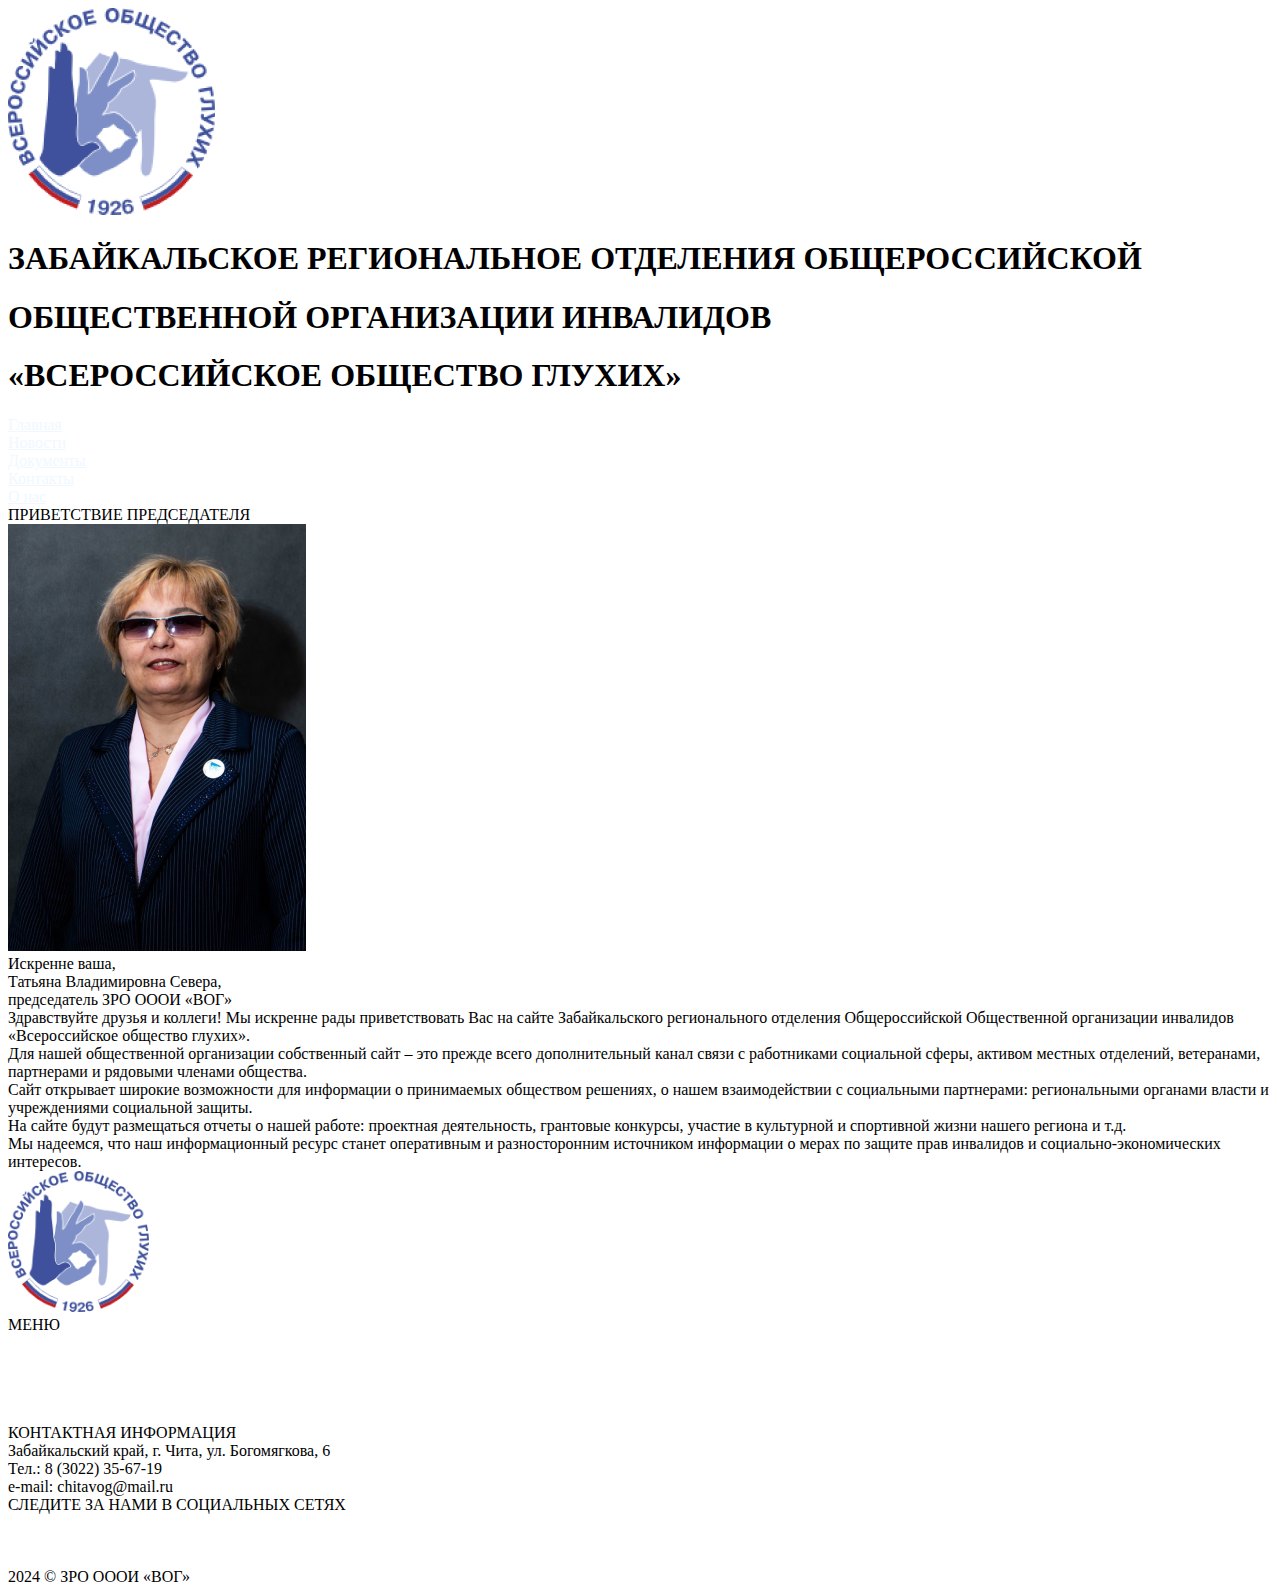
<file: вог-сайт/index.html>
<!DOCTYPE html>
<html lang="en">
<head>
    <meta charset="UTF-8">
    <meta name="viewport" content="width=device-width, initial-scale=1.0">
    <link rel="stylesheet" href="v.css"/>
    <title>вог.ру</title>
</head>
<body>
    <div class="rectangle"></div>
    <div class="container">
        <header class="header">
            <div class="logo">
                <div class="logo_f">
                    <a href=""><img src="img/logo.png" alt="" /></a>
                </div>
                <div class="logo_t">
                    <h1>ЗАБАЙКАЛЬСКОЕ РЕГИОНАЛЬНОЕ ОТДЕЛЕНИЯ ОБЩЕРОССИЙСКОЙ</h1>
                    <h1>ОБЩЕСТВЕННОЙ ОРГАНИЗАЦИИ ИНВАЛИДОВ</h1>
                    <h1>«ВСЕРОССИЙСКОЕ ОБЩЕСТВО ГЛУХИХ»</h1>
                </div>
            </div>
        </header>
    </div>
    <div class="nav">
        <div class="rectangle_1"></div>
        <nav class="nav">
            <div class="nav__t">
                <div class="tabs">
                    <div class="tab active" onclick="openTab(event, 'tab1')">
                        <a href="index_rl.html" style="color: aliceblue">Главная</a>    
                    </div>
                    <div class="tab" onclick="openTab(event, 'tab2')">
                        <a href="novo_2.html" style="color: aliceblue">Новости</a>
                    </div>
                    <div class="tab" onclick="openTab(event, 'tab3')">
                        <a href="index_r.html" style="color: aliceblue">Документы</a>
                    </div>
                    <div class="tab" onclick="openTab(event, 'tab4')">
                        <a href="index_i.html" style="color: aliceblue">Контакты</a>
                    </div>
                    <div class="tab" onclick="openTab(event, 'tab5')">
                        <a href="index.html" style="color: aliceblue">О нас</a>
                    </div>
                </div>
            </div>
        </nav>
        </div>
    </div>
    <div class="text">
        <div class="text__i">
            ПРИВЕТСТВИЕ ПРЕДСЕДАТЕЛЯ
        </div>
    </div>
    <nav class="head">
        <div class="img">
            <img src="img/image 2.png">
        <div class="t-2">
            <div class="text-rl">Искренне ваша,</div> 
            <div class="text-rl">Татьяна Владимировна Севера,</div> 
            <div class="text-rl">председатель ЗРО ОООИ «ВОГ»</div>
        </div>
        </div>
        <div class="text-1">
        <div class="text__in">
            Здравствуйте друзья и коллеги! Мы искренне рады приветствовать Вас на сайте Забайкальского регионального отделения Общероссийской Общественной организации инвалидов «Всероссийское общество глухих».
        </div>
        <div class="text__in-1">
            Для нашей общественной организации собственный сайт – это прежде всего дополнительный канал связи с работниками социальной сферы, активом местных отделений, ветеранами, партнерами и рядовыми членами общества.        
        </div>
        <div class="text__in-1">
            Сайт открывает широкие возможности для информации о принимаемых обществом решениях, о нашем взаимодействии с социальными партнерами: региональными органами власти и учреждениями социальной защиты.       
        </div>
        <div class="text__in-1">
            На сайте будут размещаться отчеты о нашей работе: проектная деятельность, грантовые конкурсы, участие в культурной и спортивной жизни нашего региона и т.д.        
        </div>
        <div class="text__in-1">
            Мы надеемся, что наш информационный ресурс станет оперативным и разносторонним источником информации о мерах по защите прав инвалидов и социально-экономических интересов.        
        </div>
        </div>
    </nav>
    <nav>
        <div class="pod"></div>
        <div class="pod__1">   
            <div class="pod__2">
                <div class="foto">
                <img src="img/image 3.png">
                </div>
                </div>
                <div class="text__m">
                    <div class="text__m2">МЕНЮ</div>
                    <div class="text__m3"><a href="index_rl.html" style="color: #fff; text-decoration: none;">Главная</a></div>
                    <div class="text__m3"><a href="novo_2.html" style="color: #fff; text-decoration: none;">Новости</a></div>
                    <div class="text__m3"><a href="index_r.html" style="color: #fff; text-decoration: none;">Документы</a></div>
                    <div class="text__m3"><a href="index_i.html" style="color: #fff; text-decoration: none;">Контакты</a></div>
                    <div class="text__m3"><a href="index.html" style="color: #fff; text-decoration: none;">О нас</a></div>
                </div>
                <div class="text__n">
                    <div class="text__n2">КОНТАКТНАЯ ИНФОРМАЦИЯ</div>
                    <div class="text__n3">Забайкальский край, г. Чита, ул. Богомягкова, 6</div>
                    <div class="text__n3">Тел.: 8 (3022) 35-67-19</div>
                    <div class="text__n3">e-mail: chitavog@mail.ru</div>
                </div>
                <div class="text__s">
                    СЛЕДИТЕ ЗА НАМИ В СОЦИАЛЬНЫХ СЕТЯХ
                    <div class="social-buttons">
                        <a href="https://vk.com/vogchita" class="social-button vk" target="_blank">
                            <i class="fab fa-vk"></i>
                            <div class="vk_1"><img src="img/Vector.png"></div>     
                        </a>
                        <a href="https://t.me/ZROOOOIVOG" class="social-button telegram" target="_blank">
                            <i class="fab fa-telegram-plane"></i><div class="vk_2"><img src="img/Vector1.png"></div>  
                        </a>
                        <a href="https://Ok.ru/vogzab75" class="social-button ok" target="_blank">
                            <i class="fab fa-odnoklassniki"></i><div class="vk_3"><img src="img/Vector2.png"></div> 
                        </a>
                    </div>
                </div>
            </div>
        </div>
        <div class="pod__v">
            <div class="pod__v5">
            2024 ©  ЗРО ОООИ «ВОГ»
            </div>
        </div>
    </nav>
</body>
</html>
</file>
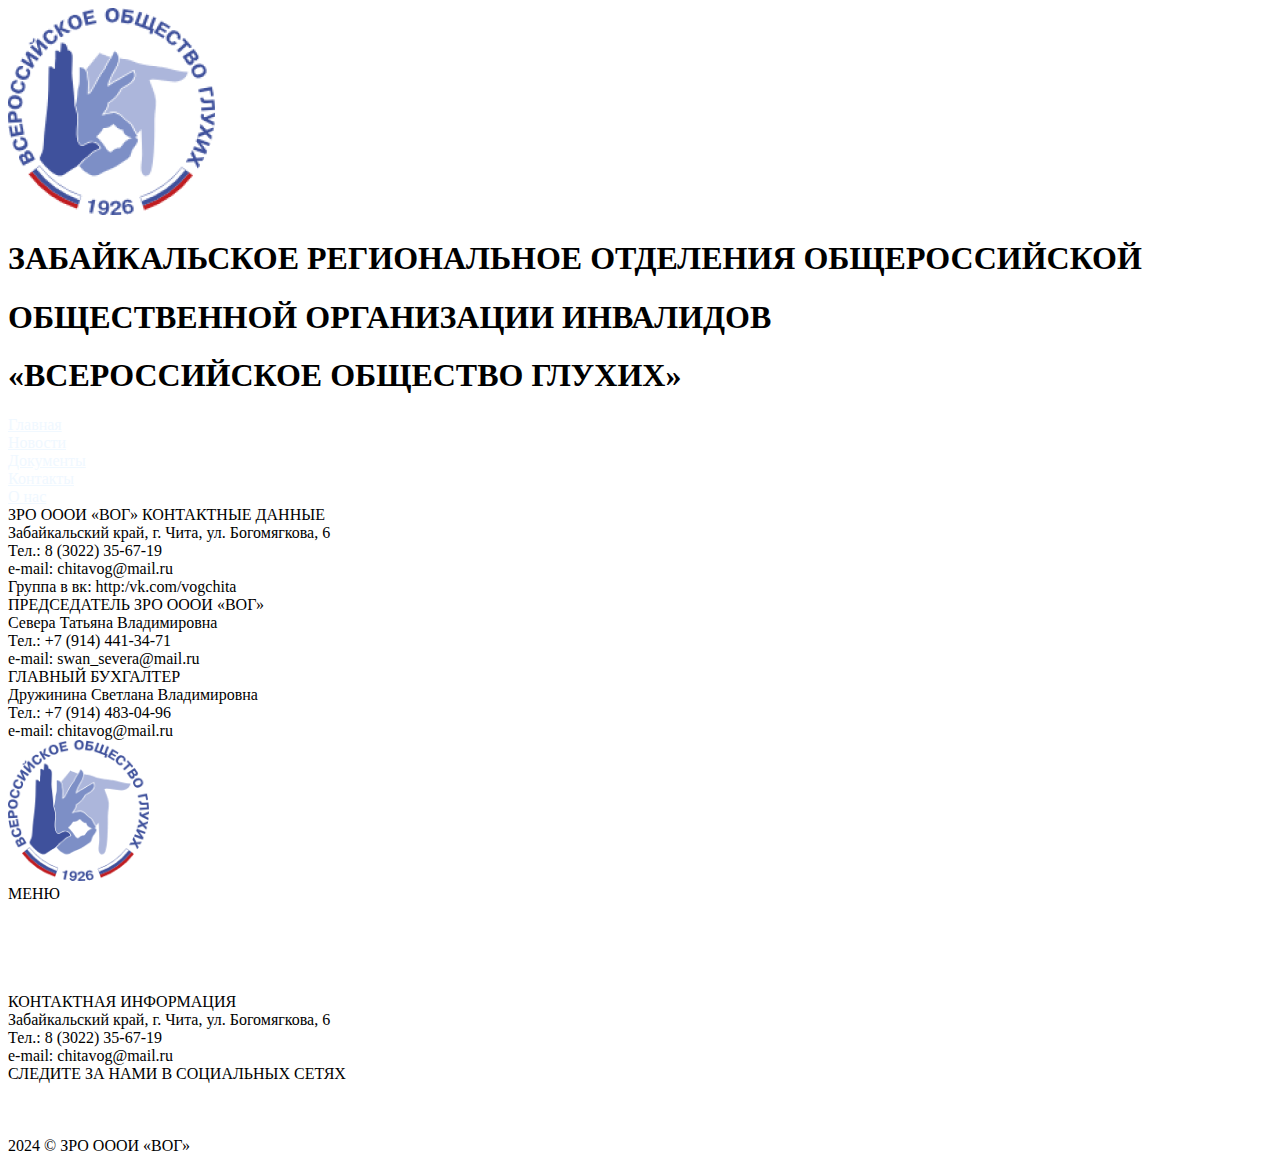
<file: вог-сайт/index_i.html>
<!DOCTYPE html>
<html lang="en">
<head>
    <meta charset="UTF-8">
    <meta name="viewport" content="width=device-width, initial-scale=1.0">
    <link rel="stylesheet" href="v__2.css"/>
    <title>вог.ру</title>
</head>
<body>
    <div class="rectangle"></div>
    <div class="container">
        <header class="header">
            <div class="logo">
                <div class="logo_f">
                    <a href=""><img src="img/logo.png" alt="" /></a>
                </div>
                <div class="logo_t">
                    <h1>ЗАБАЙКАЛЬСКОЕ РЕГИОНАЛЬНОЕ ОТДЕЛЕНИЯ ОБЩЕРОССИЙСКОЙ</h1>
                    <h1>ОБЩЕСТВЕННОЙ ОРГАНИЗАЦИИ ИНВАЛИДОВ</h1>
                    <h1>«ВСЕРОССИЙСКОЕ ОБЩЕСТВО ГЛУХИХ»</h1>
                </div>
            </div>
        </header>
    </div>
    <div class="nav">
        <div class="rectangle_1"></div>
        <nav class="nav">
            <div class="nav__t">
                <div class="tabs">
                    <div class="tab active" onclick="openTab(event, 'tab1')">
                        <a href="index_rl.html" style="color: aliceblue">Главная</a>    
                    </div>
                    <div class="tab" onclick="openTab(event, 'tab2')">
                        <a href="novo_2.html" style="color: aliceblue">Новости</a>
                    </div>
                    <div class="tab" onclick="openTab(event, 'tab3')">
                        <a href="index_r.html" style="color: aliceblue">Документы</a>
                    </div>
                    <div class="tab" onclick="openTab(event, 'tab4')">
                        <a href="index_i.html" style="color: aliceblue">Контакты</a>
                    </div>
                    <div class="tab" onclick="openTab(event, 'tab5')">
                        <a href="index.html" style="color: aliceblue">О нас</a>
                    </div>
                </div>
            </div>
        </nav>
        </div>
    </div>
    <div class="text">
        <div class="text__i">
            ЗРО ОООИ «ВОГ» КОНТАКТНЫЕ ДАННЫЕ
        </div>
    </div>
    <nav>
        <div class="vog">
            <div class="lift">
                <div class="lift__i3"></div>
                <div class="lift__i">Забайкальский край, г. Чита, ул. Богомягкова, 6</div>
                <div class="lift__i2">Тел.: 8 (3022) 35-67-19</div>
                <div class="lift__i2">e-mail: chitavog@mail.ru</div>
                <div class="lift__i2">Группа в вк: http:/vk.com/vogchita</div>
                <div class="lift__i4"></div>
            </div>
            <div class="lift_2">
                <script type="text/javascript" charset="utf-8" async src="https://api-maps.yandex.ru/services/constructor/1.0/js/?um=constructor%3A47e8cc23bd953a892e324a525dd96bafa43e48b4780ef96a2b6d50ed789dc679&amp;width=635&amp;height=256&amp;lang=ru_RU&amp;scroll=true"></script>
            </div>
        </div>
    </nav>
    <nav>
        <div class="text-c">
            <div class="text_h"></div>
            <div class="text__c">
                <div class="text__c-2">ПРЕДСЕДАТЕЛЬ ЗРО ОООИ «ВОГ»</div>
                <div class="text__c-3">Севера Татьяна Владимировна</div>
                <div class="text__c-3">Тел.: +7 (914) 441-34-71</div>
                <div class="text__c-3">e-mail: swan_severa@mail.ru</div>
            </div>
            <div class="text_h2"></div>
            <div class="text_h3"></div>
            <div class="text__c2">
                <div class="text__c-4">ГЛАВНЫЙ БУХГАЛТЕР</div>
                <div class="text__c-3">Дружинина Светлана Владимировна</div>
                <div class="text__c-3">Тел.: +7 (914) 483-04-96</div>
                <div class="text__c-3">e-mail: chitavog@mail.ru</div>
            </div>
            <div class="text_h4"></div>
        </div>
    </nav>


    <nav>
        <div class="pod"></div>
        <div class="pod__1">   
            <div class="pod__2">
                <div class="foto">
                <img src="img/image 3.png">
                </div>
                </div>
                <div class="text__m">
                    <div class="text__m2">МЕНЮ</div>
                    <div class="text__m3"><a href="index_rl.html" style="color: #fff; text-decoration: none;">Главная</a></div>
                    <div class="text__m3"><a href="novo_2.html" style="color: #fff; text-decoration: none;">Новости</a></div>
                    <div class="text__m3"><a href="index_r.html" style="color: #fff; text-decoration: none;">Документы</a></div>
                    <div class="text__m3"><a href="index_i.html" style="color: #fff; text-decoration: none;">Контакты</a></div>
                    <div class="text__m3"><a href="index.html" style="color: #fff; text-decoration: none;">О нас</a></div>
                </div>
                <div class="text__n">
                    <div class="text__n2">КОНТАКТНАЯ ИНФОРМАЦИЯ</div>
                    <div class="text__n3">Забайкальский край, г. Чита, ул. Богомягкова, 6</div>
                    <div class="text__n3">Тел.: 8 (3022) 35-67-19</div>
                    <div class="text__n3">e-mail: chitavog@mail.ru</div>
                </div>
                <div class="text__s">
                    СЛЕДИТЕ ЗА НАМИ В СОЦИАЛЬНЫХ СЕТЯХ
                    <div class="social-buttons">
                        <a href="https://vk.com/vogchita" class="social-button vk" target="_blank">
                            <i class="fab fa-vk"></i>
                            <div class="vk_1"><img src="img/Vector.png"></div>     
                        </a>
                        <a href="https://t.me/ZROOOOIVOG" class="social-button telegram" target="_blank">
                            <i class="fab fa-telegram-plane"></i><div class="vk_2"><img src="img/Vector1.png"></div>  
                        </a>
                        <a href="https://Ok.ru/vogzab75" class="social-button ok" target="_blank">
                            <i class="fab fa-odnoklassniki"></i><div class="vk_3"><img src="img/Vector2.png"></div> 
                        </a>
                    </div>
                </div>
            </div>
        </div>
        <div class="pod__v">
            <div class="pod__v5">
            2024 ©  ЗРО ОООИ «ВОГ»
            </div>
        </div>
    </nav>
</body>
</html>
</file>
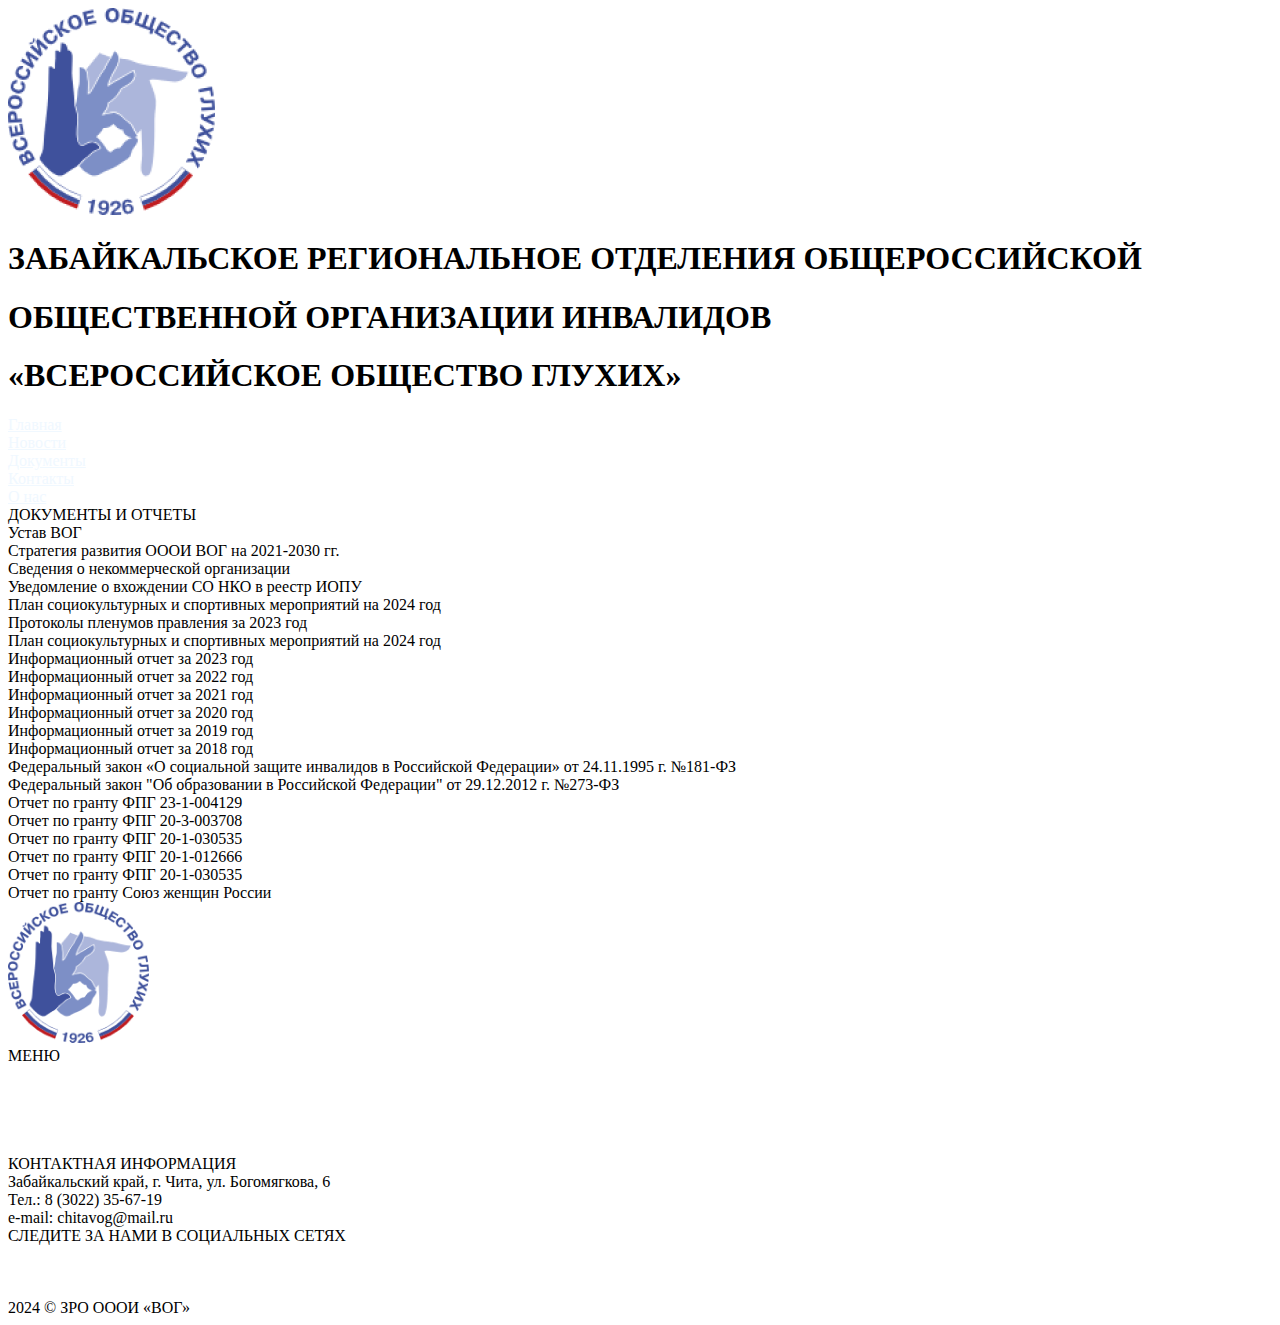
<file: вог-сайт/index_r.html>
<!DOCTYPE html>
<html lang="en">
<head>
    <meta charset="UTF-8">
    <meta name="viewport" content="width=device-width, initial-scale=1.0">
    <link rel="stylesheet" href="v__3.css"/>
    <title>вог.ру</title>
</head>
<body>
    <div class="rectangle"></div>
    <div class="container">
        <header class="header">
            <div class="logo">
                <div class="logo_f">
                    <a href=""><img src="img/logo.png" alt="" /></a>
                </div>
                <div class="logo_t">
                    <h1>ЗАБАЙКАЛЬСКОЕ РЕГИОНАЛЬНОЕ ОТДЕЛЕНИЯ ОБЩЕРОССИЙСКОЙ</h1>
                    <h1>ОБЩЕСТВЕННОЙ ОРГАНИЗАЦИИ ИНВАЛИДОВ</h1>
                    <h1>«ВСЕРОССИЙСКОЕ ОБЩЕСТВО ГЛУХИХ»</h1>
                </div>
            </div>
        </header>
    </div>
    <div class="nav">
        <div class="rectangle_1"></div>
        <nav class="nav">
            <div class="nav__t">
                <div class="tabs">
                    <div class="tab active" onclick="openTab(event, 'tab1')">
                        <a href="index_rl.html" style="color: aliceblue">Главная</a>    
                    </div>
                    <div class="tab" onclick="openTab(event, 'tab2')">
                        <a href="novo_2.html" style="color: aliceblue">Новости</a>
                    </div>
                    <div class="tab" onclick="openTab(event, 'tab3')">
                        <a href="index_r.html" style="color: aliceblue">Документы</a>
                    </div>
                    <div class="tab" onclick="openTab(event, 'tab4')">
                        <a href="index_i.html" style="color: aliceblue">Контакты</a>
                    </div>
                    <div class="tab" onclick="openTab(event, 'tab5')">
                        <a href="index.html" style="color: aliceblue">О нас</a>
                    </div>
                </div>
            </div>
        </nav>
        </div>
    </div>
    <div class="text__r">
        ДОКУМЕНТЫ И ОТЧЕТЫ
    </div>
    <nav>
        <div class="text__r3"></div>
        <div class="text__r2"><a href="https://читавог.рф/views/img/Ustav-ZRO-OOOI-VOG.pdf" style="color: black; text-decoration: none;">Устав ВОГ</a></div>
        <div class="text__r2"><a href="https://читавог.рф/views/img/Ustav-ZRO-OOOI-VOG.pdf" style="color: black; text-decoration: none;">Стратегия развития ОООИ ВОГ на 2021-2030 гг.</a></div>
        <div class="text__r2"><a href="https://читавог.рф/views/img/Ustav-ZRO-OOOI-VOG.pdf" style="color: black; text-decoration: none;">Сведения о некоммерческой организации</a></div>
        <div class="text__r2"><a href="https://читавог.рф/views/img/Ustav-ZRO-OOOI-VOG.pdf" style="color: black; text-decoration: none;">Уведомление о вхождении СО НКО в реестр ИОПУ</a></div>
        <div class="text__r2"><a href="https://читавог.рф/views/img/Ustav-ZRO-OOOI-VOG.pdf" style="color: black; text-decoration: none;">План социокультурных и спортивных мероприятий на 2024 год</a></div>
        <div class="text__r2"><a href="https://читавог.рф/views/img/Ustav-ZRO-OOOI-VOG.pdf" style="color: black; text-decoration: none;">Протоколы пленумов правления за 2023 год</a></div>
        <div class="text__r2"><a href="https://читавог.рф/views/img/Ustav-ZRO-OOOI-VOG.pdf" style="color: black; text-decoration: none;">План социокультурных и спортивных мероприятий на 2024 год</a></div>
        <div class="text__r2"><a href="https://читавог.рф/views/img/Ustav-ZRO-OOOI-VOG.pdf" style="color: black; text-decoration: none;">Информационный отчет за 2023 год</a></div>
        <div class="text__r2"><a href="https://читавог.рф/views/img/Ustav-ZRO-OOOI-VOG.pdf" style="color: black; text-decoration: none;">Информационный отчет за 2022 год</a></div>
        <div class="text__r2"><a href="https://читавог.рф/views/img/Ustav-ZRO-OOOI-VOG.pdf" style="color: black; text-decoration: none;">Информационный отчет за 2021 год</a></div>
        <div class="text__r2"><a href="https://читавог.рф/views/img/Ustav-ZRO-OOOI-VOG.pdf" style="color: black; text-decoration: none;">Информационный отчет за 2020 год</a></div>
        <div class="text__r2"><a href="https://читавог.рф/views/img/Ustav-ZRO-OOOI-VOG.pdf" style="color: black; text-decoration: none;">Информационный отчет за 2019 год</a></div>
        <div class="text__r2"><a href="https://читавог.рф/views/img/Ustav-ZRO-OOOI-VOG.pdf" style="color: black; text-decoration: none;">Информационный отчет за 2018 год</a></div>
        <div class="text__r2"><a href="https://читавог.рф/views/img/Ustav-ZRO-OOOI-VOG.pdf" style="color: black; text-decoration: none;">Федеральный закон «О социальной защите инвалидов в Российской Федерации» от 24.11.1995 г. №181-ФЗ </a></div>
        <div class="text__r2"><a href="https://читавог.рф/views/img/Ustav-ZRO-OOOI-VOG.pdf" style="color: black; text-decoration: none;">Федеральный закон "Об образовании в Российской Федерации" от 29.12.2012 г. №273-ФЗ</a></div>
        <div class="text__r2"><a href="https://читавог.рф/views/img/Ustav-ZRO-OOOI-VOG.pdf" style="color: black; text-decoration: none;">Отчет по гранту ФПГ 23-1-004129</a></div>
        <div class="text__r2"><a href="https://читавог.рф/views/img/Ustav-ZRO-OOOI-VOG.pdf" style="color: black; text-decoration: none;">Отчет по гранту ФПГ 20-3-003708</a></div>
        <div class="text__r2"><a href="https://читавог.рф/views/img/Ustav-ZRO-OOOI-VOG.pdf" style="color: black; text-decoration: none;">Отчет по гранту ФПГ 20-1-030535</a></div>
        <div class="text__r2"><a href="https://читавог.рф/views/img/Ustav-ZRO-OOOI-VOG.pdf" style="color: black; text-decoration: none;">Отчет по гранту ФПГ 20-1-012666</a></div>
        <div class="text__r2"><a href="https://читавог.рф/views/img/Ustav-ZRO-OOOI-VOG.pdf" style="color: black; text-decoration: none;">Отчет по гранту ФПГ 20-1-030535</a></div>
        <div class="text__r2"><a href="https://читавог.рф/views/img/Ustav-ZRO-OOOI-VOG.pdf" style="color: black; text-decoration: none;">Отчет по гранту Союз женщин России</a></div>
    </nav>



    <nav>
        <div class="pod"></div>
        <div class="pod__1">   
            <div class="pod__2">
                <div class="foto">
                <img src="img/image 3.png">
                </div>
                </div>
                <div class="text__m">
                    <div class="text__m2">МЕНЮ</div>
                    <div class="text__m3"><a href="index_rl.html" style="color: #fff; text-decoration: none;">Главная</a></div>
                    <div class="text__m3"><a href="novo_2.html" style="color: #fff; text-decoration: none;">Новости</a></div>
                    <div class="text__m3"><a href="index_r.html" style="color: #fff; text-decoration: none;">Документы</a></div>
                    <div class="text__m3"><a href="index_i.html" style="color: #fff; text-decoration: none;">Контакты</a></div>
                    <div class="text__m3"><a href="index.html" style="color: #fff; text-decoration: none;">О нас</a></div>
                </div>
                <div class="text__n">
                    <div class="text__n2">КОНТАКТНАЯ ИНФОРМАЦИЯ</div>
                    <div class="text__n3">Забайкальский край, г. Чита, ул. Богомягкова, 6</div>
                    <div class="text__n3">Тел.: 8 (3022) 35-67-19</div>
                    <div class="text__n3">e-mail: chitavog@mail.ru</div>
                </div>
                <div class="text__s">
                    СЛЕДИТЕ ЗА НАМИ В СОЦИАЛЬНЫХ СЕТЯХ
                    <div class="social-buttons">
                        <a href="https://vk.com/vogchita" class="social-button vk" target="_blank">
                            <i class="fab fa-vk"></i>
                            <div class="vk_1"><img src="img/Vector.png"></div>     
                        </a>
                        <a href="https://t.me/ZROOOOIVOG" class="social-button telegram" target="_blank">
                            <i class="fab fa-telegram-plane"></i><div class="vk_2"><img src="img/Vector1.png"></div>  
                        </a>
                        <a href="https://Ok.ru/vogzab75" class="social-button ok" target="_blank">
                            <i class="fab fa-odnoklassniki"></i><div class="vk_3"><img src="img/Vector2.png"></div> 
                        </a>
                    </div>
                </div>
            </div>
        </div>
        <div class="pod__v">
            <div class="pod__v5">
            2024 ©  ЗРО ОООИ «ВОГ»
            </div>
        </div>
    </nav>
</body>
</html>
</file>
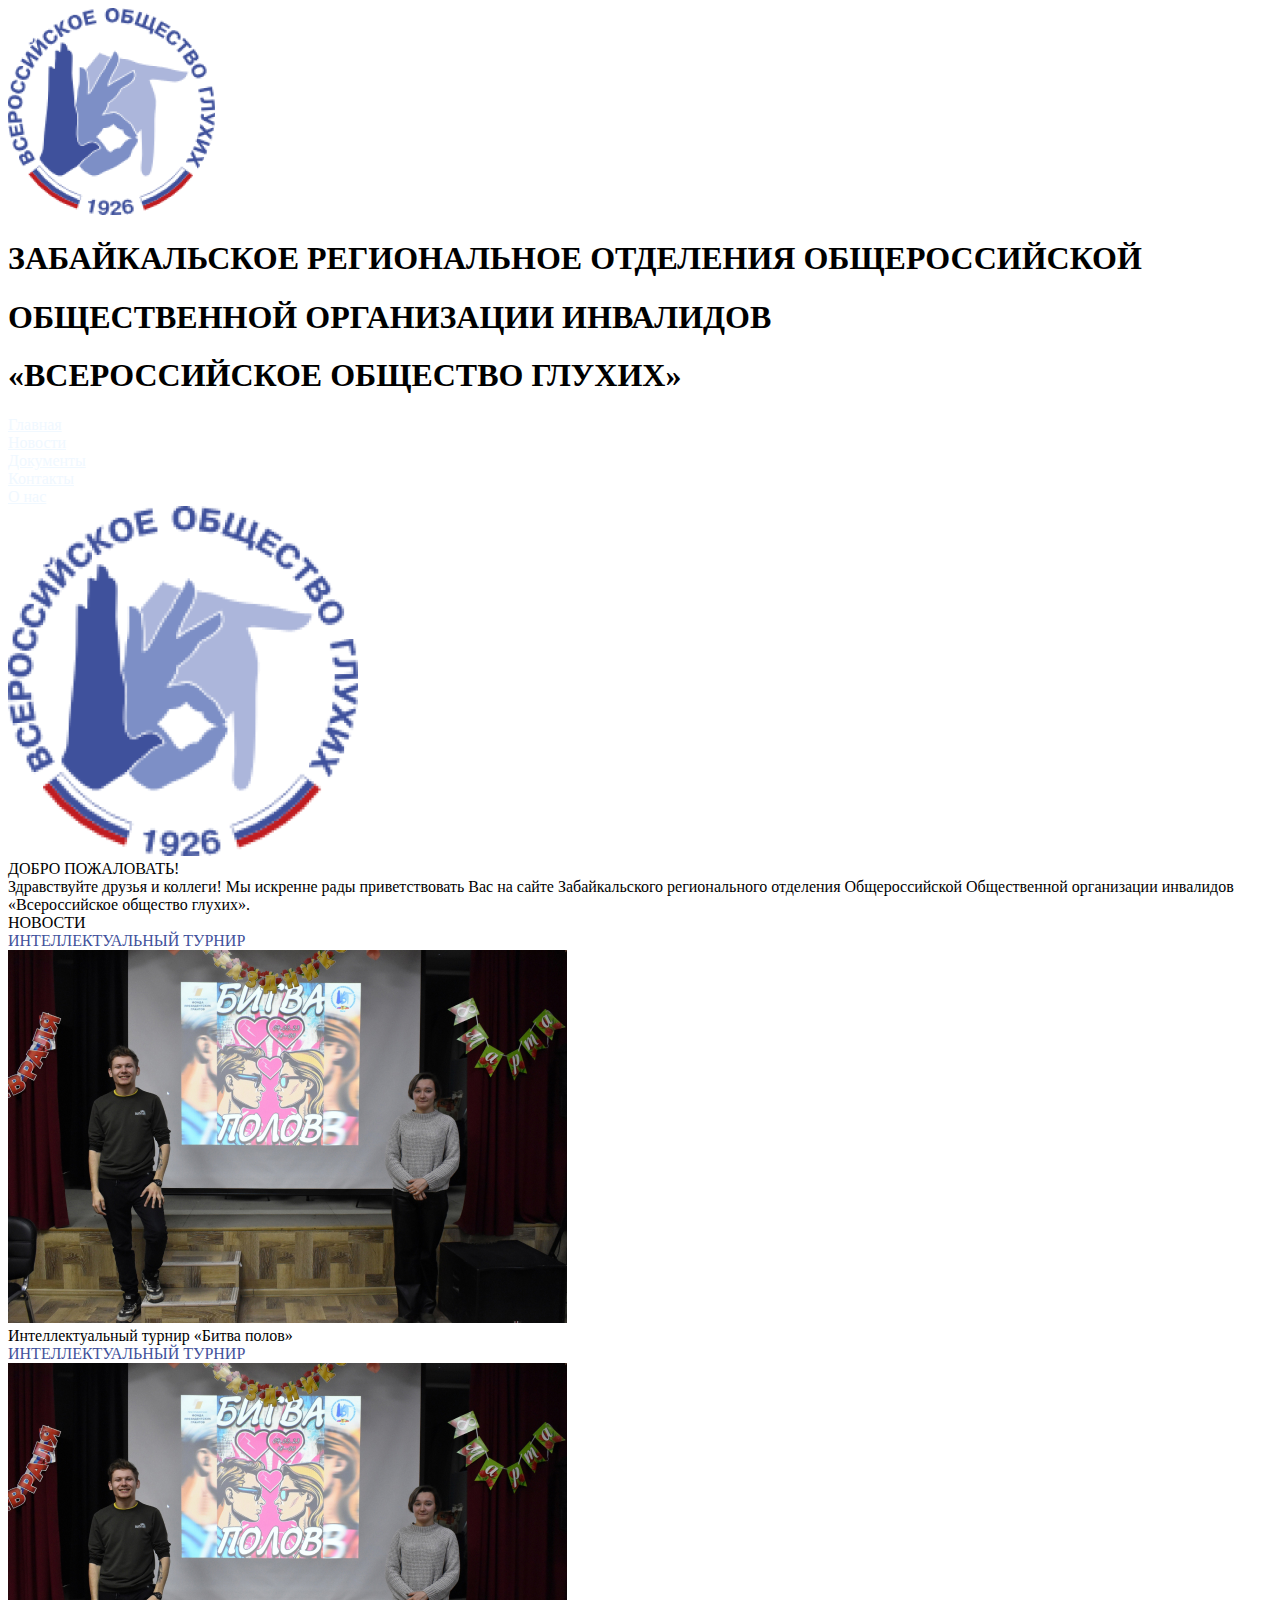
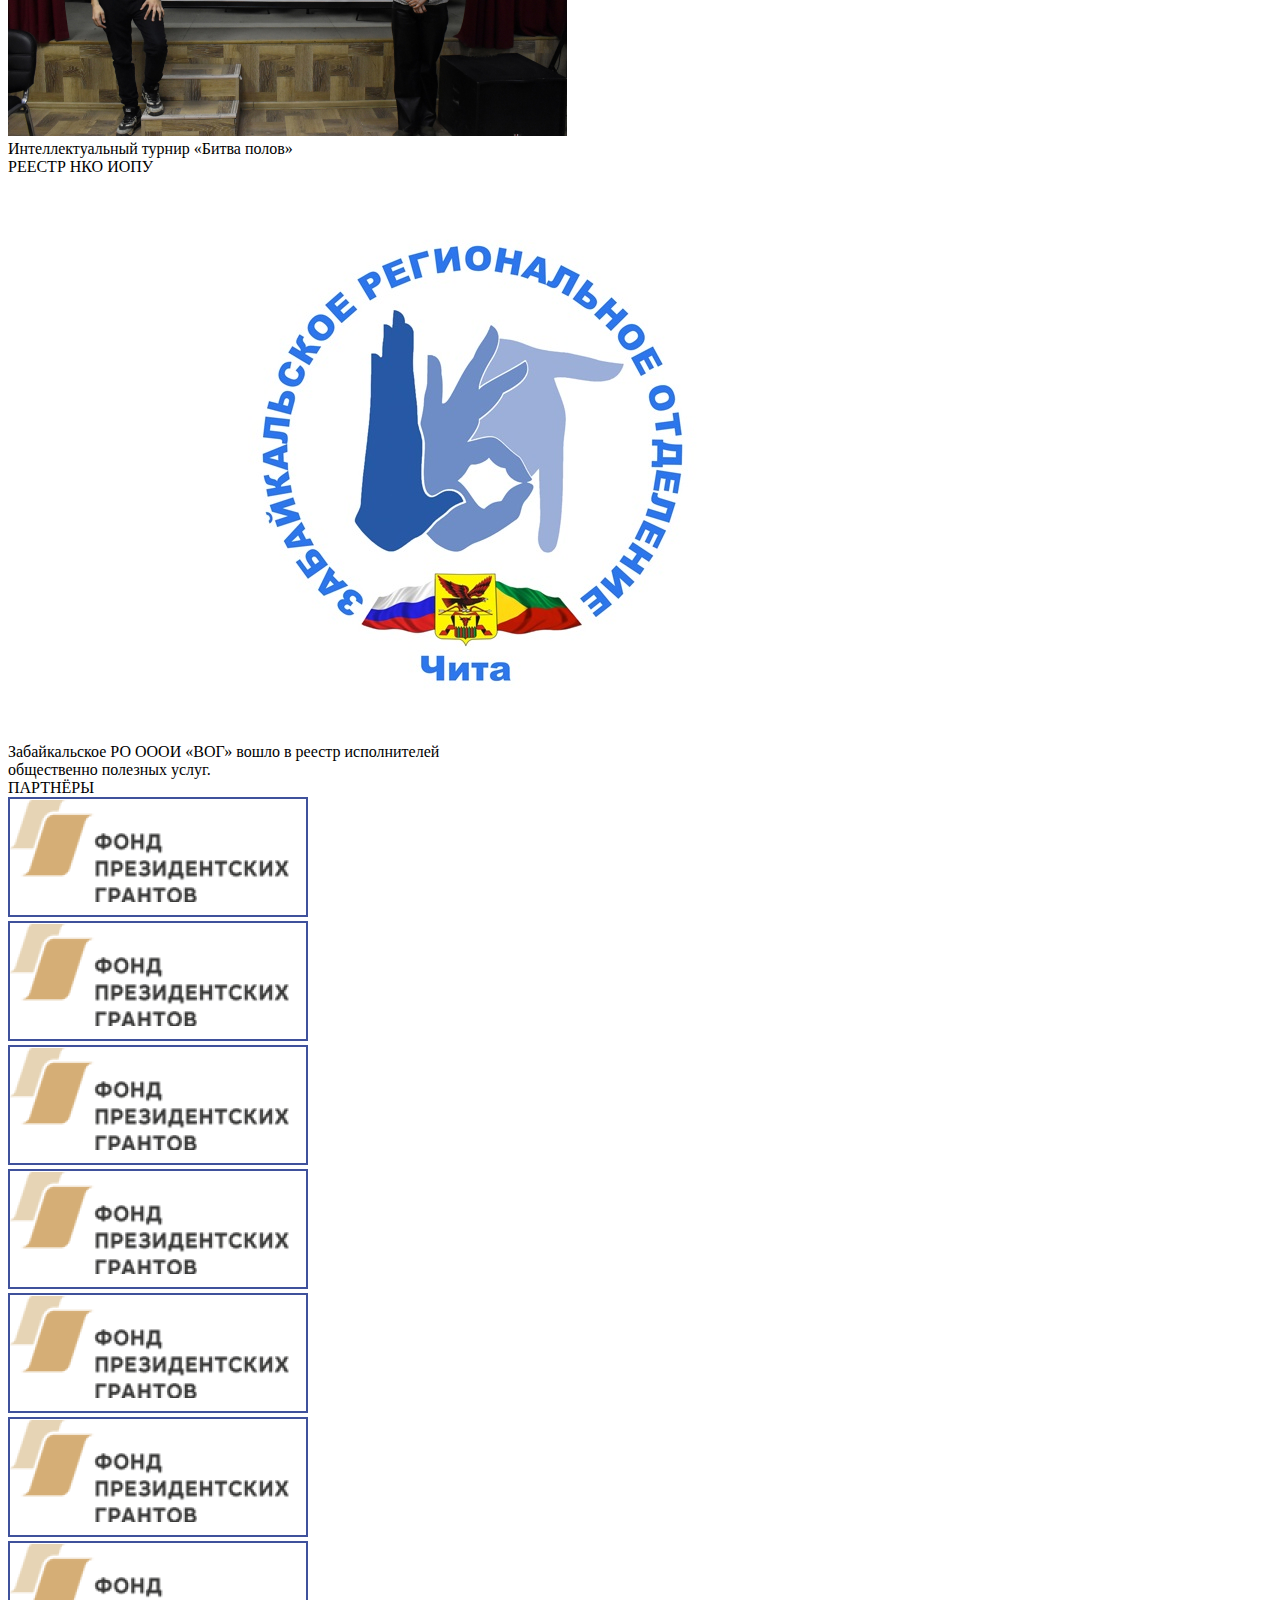
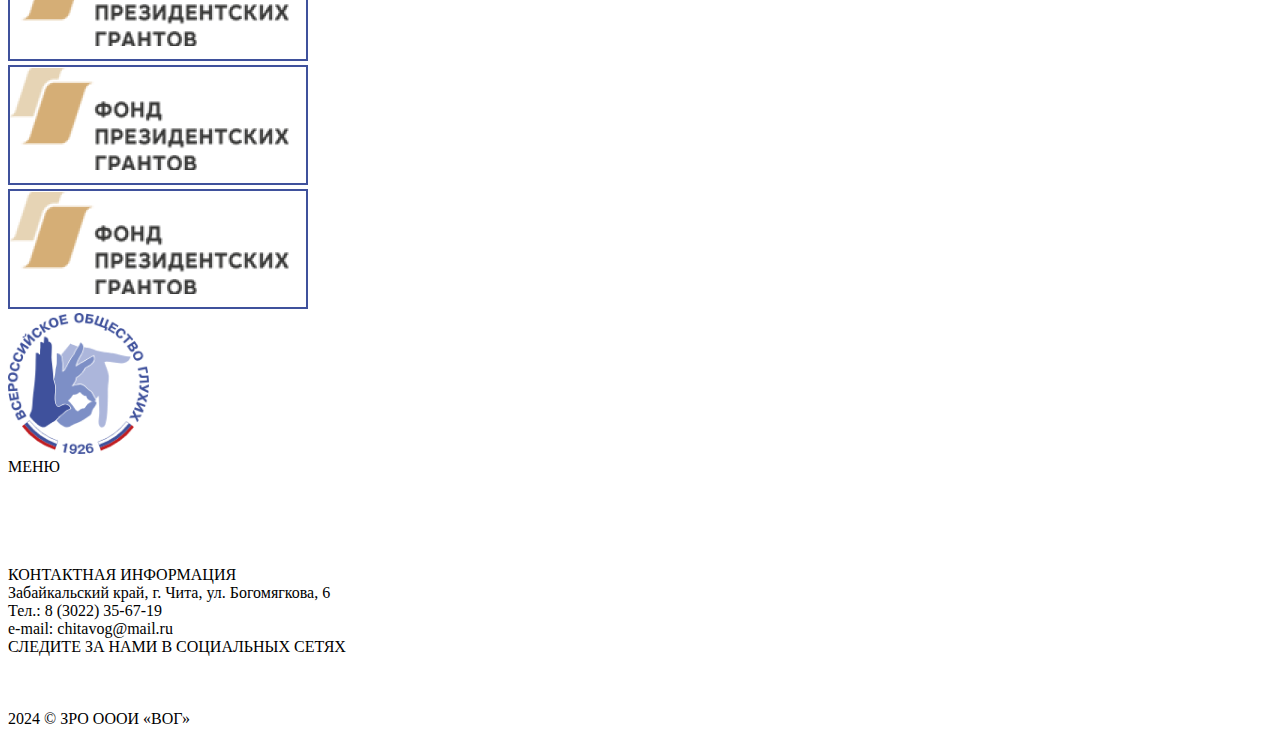
<file: вог-сайт/index_rl.html>
<!DOCTYPE html>
<html lang="en">
<head>
    <meta charset="UTF-8">
    <meta name="viewport" content="width=device-width, initial-scale=1.0">
    <link rel="stylesheet" href="v_4.css"/>
    <title>вог.ру</title>
</head>
<body>
    <div class="rectangle"></div>
    <div class="container">
        <header class="header">
            <div class="logo">
                <div class="logo_f">
                    <a href=""><img src="img/logo.png" alt="" /></a>
                </div>
                <div class="logo_t">
                    <h1>ЗАБАЙКАЛЬСКОЕ РЕГИОНАЛЬНОЕ ОТДЕЛЕНИЯ ОБЩЕРОССИЙСКОЙ</h1>
                    <h1>ОБЩЕСТВЕННОЙ ОРГАНИЗАЦИИ ИНВАЛИДОВ</h1>
                    <h1>«ВСЕРОССИЙСКОЕ ОБЩЕСТВО ГЛУХИХ»</h1>
                </div>
            </div>
        </header>
    </div>
    <div class="nav">
        <div class="rectangle_1"></div>
        <nav class="nav">
            <div class="nav__t">
                <div class="tabs">
                    <div class="tab active" onclick="openTab(event, 'tab1')">
                        <a href="index_rl.html" style="color: aliceblue">Главная</a>    
                    </div>
                    <div class="tab" onclick="openTab(event, 'tab2')">
                        <a href="novo_2.html" style="color: aliceblue">Новости</a>
                    </div>
                    <div class="tab" onclick="openTab(event, 'tab3')">
                        <a href="index_r.html" style="color: aliceblue">Документы</a>
                    </div>
                    <div class="tab" onclick="openTab(event, 'tab4')">
                        <a href="index_i.html" style="color: aliceblue">Контакты</a>
                    </div>
                    <div class="tab" onclick="openTab(event, 'tab5')">
                        <a href="index.html" style="color: aliceblue">О нас</a>
                    </div>
                </div>
            </div>
        </nav>
        </div>
    </div>
    <nav>
        <div class="vog__v2">
            <div class="vog__v">
                <img src="img/image 16.png" style="width: 350px;">
            </div>
            <div class="vog_text_2">
                <div class="vog_text">ДОБРО ПОЖАЛОВАТЬ!</div>
                <div class="vog_text1">Здравствуйте друзья и коллеги! Мы искренне рады приветствовать Вас на сайте Забайкальского регионального отделения Общероссийской Общественной организации инвалидов «Всероссийское общество глухих».</div>
            </div>
        </div>
    </nav>
    <div class="vog_text_3">НОВОСТИ</div>
    <div class="novo__10">
        <div class="novo__10_1"><a href="novo.html" style="color: #3F519C; text-decoration: none;">ИНТЕЛЛЕКТУАЛЬНЫЙ ТУРНИР</a>
            <div class="foto__1">
            <img src="img/image 13.jpg">
            </div>
            <div class="text_novo_1_1">Интеллектуальный турнир «Битва полов»</div>
        </div>
        <div class="novo__10_2"><a href="novo.html" style="color: #3F519C; text-decoration: none;">ИНТЕЛЛЕКТУАЛЬНЫЙ ТУРНИР</a>
            <div class="foto__2">
            <img src="img/image 13.jpg">
            </div>
            <div class="text_novo_1_1">Интеллектуальный турнир «Битва полов»</div>
        </div>
    </div>
    <div class="vog_text_3">РЕЕСТР НКО ИОПУ</div>
    <div class="fr">
        <img src="img/image 17.png">
    </div>
    <div class="fr_2">Забайкальское РО ОООИ «ВОГ» вошло в реестр исполнителей</div>
    <div class="fr_2">общественно полезных услуг.</div>
    <div class="vog_text_3">ПАРТНЁРЫ</div>
    <div class="par">
        <div class="par_1">
            <img src="img/image 21.png">
        </div>
        <div class="par_1">
            <img src="img/image 21.png">
        </div>
        <div class="par_1">
            <img src="img/image 21.png">
        </div>
    </div>
    <div class="par">
        <div class="par_1">
            <img src="img/image 21.png">
        </div>
        <div class="par_1">
            <img src="img/image 21.png">
        </div>
        <div class="par_1">
            <img src="img/image 21.png">
        </div>
    </div>
    <div class="par">
        <div class="par_1">
            <img src="img/image 21.png">
        </div>
        <div class="par_1">
            <img src="img/image 21.png">
        </div>
        <div class="par_1">
            <img src="img/image 21.png">
        </div>
    </div>
    <nav>
        <div class="pod"></div>
        <div class="pod__1">   
            <div class="pod__2">
                <div class="foto">
                <img src="img/image 3.png">
                </div>
                </div>
                <div class="text__m">
                    <div class="text__m2">МЕНЮ</div>
                    <div class="text__m3"><a href="index_rl.html" style="color: #fff; text-decoration: none;">Главная</a></div>
                    <div class="text__m3"><a href="novo_2.html" style="color: #fff; text-decoration: none;">Новости</a></div>
                    <div class="text__m3"><a href="index_r.html" style="color: #fff; text-decoration: none;">Документы</a></div>
                    <div class="text__m3"><a href="index_i.html" style="color: #fff; text-decoration: none;">Контакты</a></div>
                    <div class="text__m3"><a href="index.html" style="color: #fff; text-decoration: none;">О нас</a></div>
                </div>
                <div class="text__n">
                    <div class="text__n2">КОНТАКТНАЯ ИНФОРМАЦИЯ</div>
                    <div class="text__n3">Забайкальский край, г. Чита, ул. Богомягкова, 6</div>
                    <div class="text__n3">Тел.: 8 (3022) 35-67-19</div>
                    <div class="text__n3">e-mail: chitavog@mail.ru</div>
                </div>
                <div class="text__s">
                    СЛЕДИТЕ ЗА НАМИ В СОЦИАЛЬНЫХ СЕТЯХ
                    <div class="social-buttons">
                        <a href="https://vk.com/vogchita" class="social-button vk" target="_blank">
                            <i class="fab fa-vk"></i>
                            <div class="vk_1"><img src="img/Vector.png"></div>     
                        </a>
                        <a href="https://t.me/ZROOOOIVOG" class="social-button telegram" target="_blank">
                            <i class="fab fa-telegram-plane"></i><div class="vk_2"><img src="img/Vector1.png"></div>  
                        </a>
                        <a href="https://Ok.ru/vogzab75" class="social-button ok" target="_blank">
                            <i class="fab fa-odnoklassniki"></i><div class="vk_3"><img src="img/Vector2.png"></div> 
                        </a>
                    </div>
                </div>
            </div>
        </div>
        <div class="pod__v">
            <div class="pod__v5">
            2024 ©  ЗРО ОООИ «ВОГ»
            </div>
        </div>
    </nav>
</body>
</html>
</file>
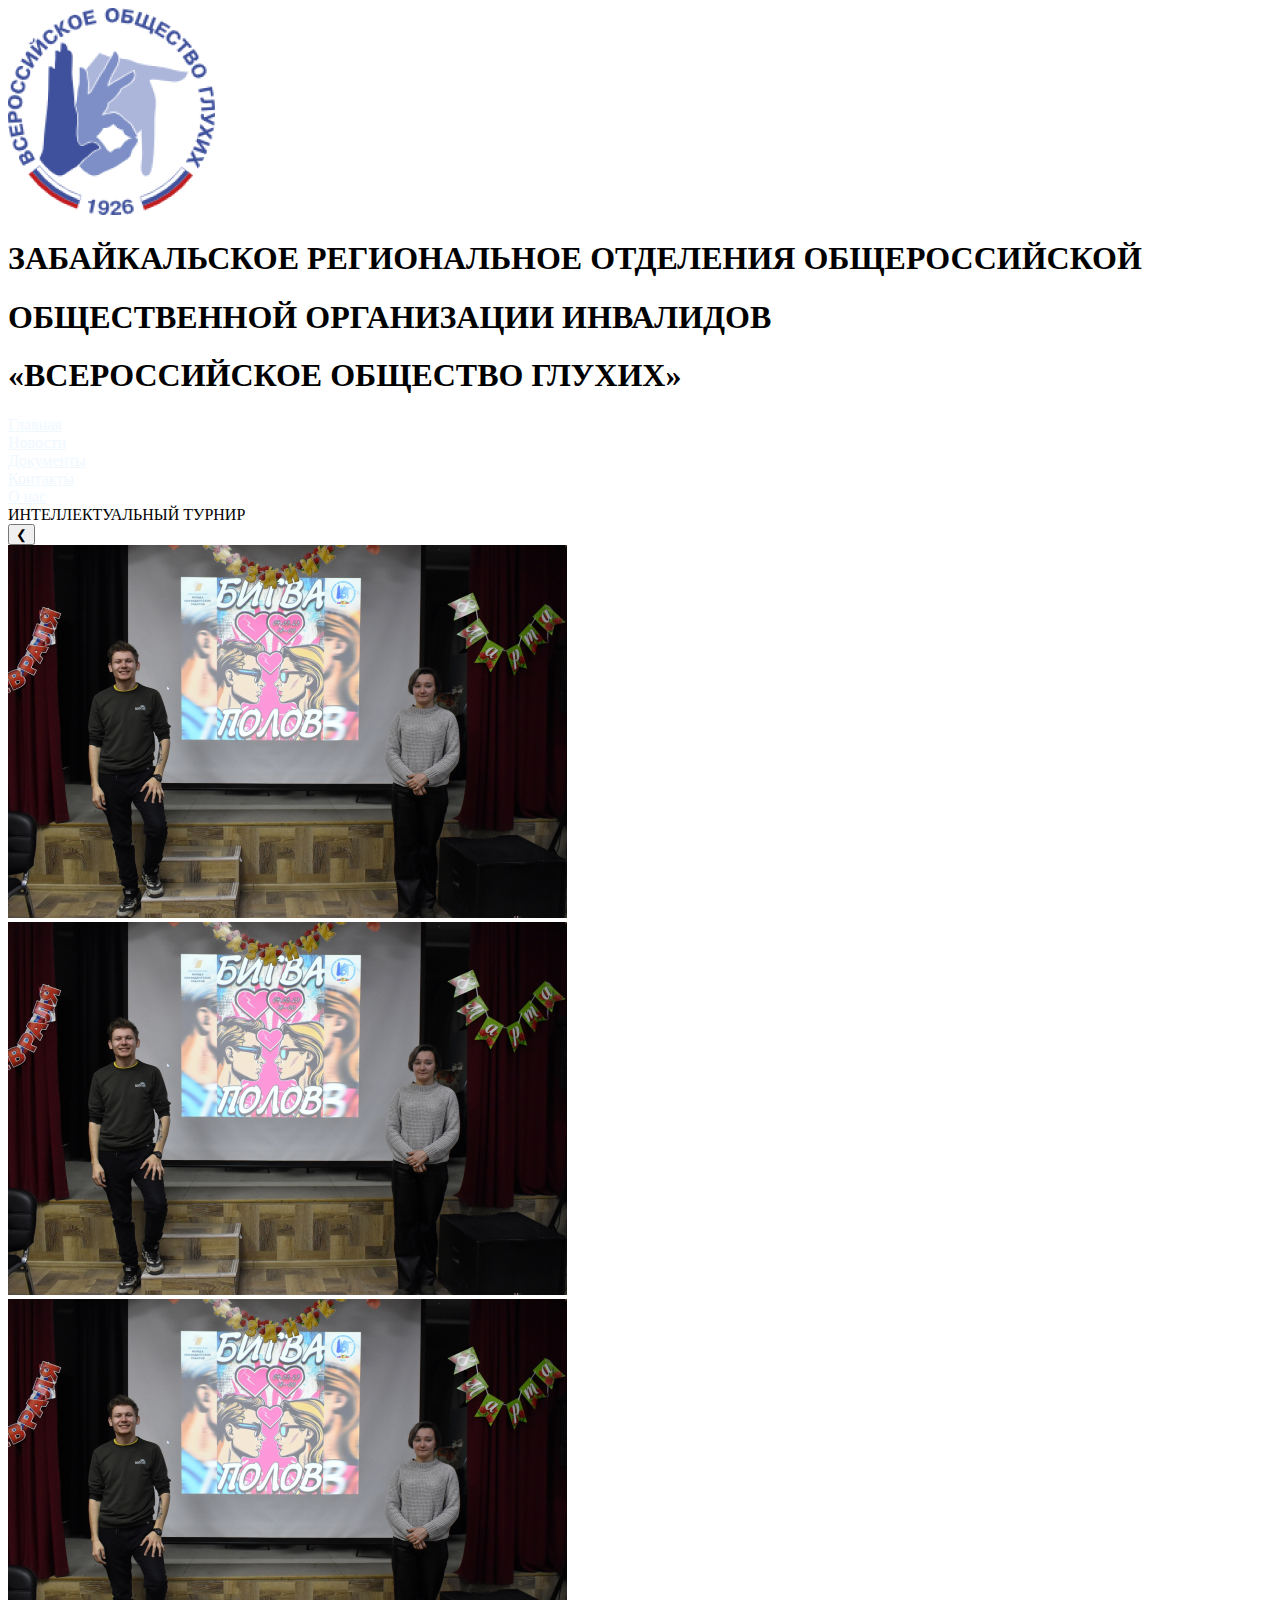
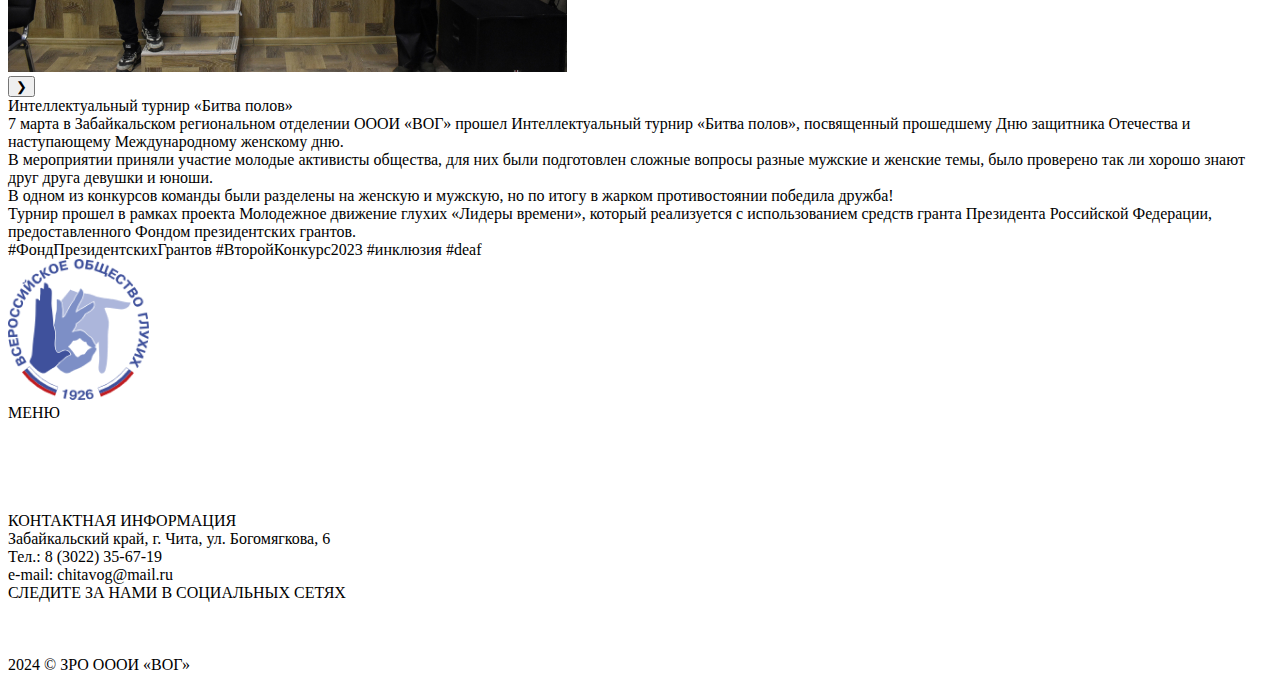
<file: вог-сайт/novo.html>
<!DOCTYPE html>
<html lang="en">
<head>
    <meta charset="UTF-8">
    <meta name="viewport" content="width=device-width, initial-scale=1.0">
    <link rel="stylesheet" href="novo.css"/>
    <title>вог.ру</title>
</head>
<body>
    <div class="rectangle"></div>
    <div class="container">
        <header class="header">
            <div class="logo">
                <div class="logo_f">
                    <a href=""><img src="img/logo.png" alt="" /></a>
                </div>
                <div class="logo_t">
                    <h1>ЗАБАЙКАЛЬСКОЕ РЕГИОНАЛЬНОЕ ОТДЕЛЕНИЯ ОБЩЕРОССИЙСКОЙ</h1>
                    <h1>ОБЩЕСТВЕННОЙ ОРГАНИЗАЦИИ ИНВАЛИДОВ</h1>
                    <h1>«ВСЕРОССИЙСКОЕ ОБЩЕСТВО ГЛУХИХ»</h1>
                </div>
            </div>
        </header>
    </div>
    <div class="nav">
        <div class="rectangle_1"></div>
        <nav class="nav">
            <div class="nav__t">
                <div class="tabs">
                    <div class="tab active" onclick="openTab(event, 'tab1')">
                        <a href="index_rl.html" style="color: aliceblue">Главная</a>    
                    </div>
                    <div class="tab" onclick="openTab(event, 'tab2')">
                        <a href="novo_2.html" style="color: aliceblue">Новости</a>
                    </div>
                    <div class="tab" onclick="openTab(event, 'tab3')">
                        <a href="index_r.html" style="color: aliceblue">Документы</a>
                    </div>
                    <div class="tab" onclick="openTab(event, 'tab4')">
                        <a href="index_i.html" style="color: aliceblue">Контакты</a>
                    </div>
                    <div class="tab" onclick="openTab(event, 'tab5')">
                        <a href="index.html" style="color: aliceblue">О нас</a>
                    </div>
                </div>
            </div>
        </nav>
        </div>
    </div>
    <div class="text__r">
        ИНТЕЛЛЕКТУАЛЬНЫЙ ТУРНИР
    </div>

    <div class="novo">
        <button class="prev">❮</button>
        <div class="slider">
            <div class="slides">
                <div class="slide"><img src="img/image 8.jpg" alt="Image 1"></div>
                <div class="slide"><img src="img/image 9.jpg" alt="Image 2"></div>
                <div class="slide"><img src="img/image 10.jpg" alt="Image 3"></div>
            </div>
        </div>
        <button class="next">❯</button>
    </div>
    <nav>
        <div class="text_novo_2">
            Интеллектуальный турнир «Битва полов»
        </div>
        <div class="text_novo_3">7 марта в Забайкальском региональном отделении ОООИ «ВОГ» прошел Интеллектуальный турнир «Битва полов», посвященный прошедшему Дню защитника Отечества и наступающему Международному женскому дню.</div>
        <div class="text_novo_3">В мероприятии приняли участие молодые активисты общества, для них были подготовлен сложные вопросы разные мужские и женские темы, было проверено так ли хорошо знают друг друга девушки и юноши.</div>
        <div class="text_novo_3">В одном из конкурсов команды были разделены на женскую и мужскую, но по итогу в жарком противостоянии победила дружба!</div>
        <div class="text_novo_3">Турнир прошел в рамках проекта Молодежное движение глухих «Лидеры времени», который реализуется с использованием средств гранта Президента Российской Федерации, предоставленного Фондом президентских грантов.</div>
        <div class="text_novo_3">#ФондПрезидентскихГрантов #ВторойКонкурс2023 #инклюзия #deaf</div>
    </nav>

    

    <nav>
        <div class="pod"></div>
        <div class="pod__1">   
            <div class="pod__2">
                <div class="foto">
                <img src="img/image 3.png">
                </div>
                </div>
                <div class="text__m">
                    <div class="text__m2">МЕНЮ</div>
                    <div class="text__m3"><a href="index_rl.html" style="color: #fff; text-decoration: none;">Главная</a></div>
                    <div class="text__m3"><a href="novo_2.html" style="color: #fff; text-decoration: none;">Новости</a></div>
                    <div class="text__m3"><a href="index_r.html" style="color: #fff; text-decoration: none;">Документы</a></div>
                    <div class="text__m3"><a href="index_i.html" style="color: #fff; text-decoration: none;">Контакты</a></div>
                    <div class="text__m3"><a href="index.html" style="color: #fff; text-decoration: none;">О нас</a></div>
                </div>
                <div class="text__n">
                    <div class="text__n2">КОНТАКТНАЯ ИНФОРМАЦИЯ</div>
                    <div class="text__n3">Забайкальский край, г. Чита, ул. Богомягкова, 6</div>
                    <div class="text__n3">Тел.: 8 (3022) 35-67-19</div>
                    <div class="text__n3">e-mail: chitavog@mail.ru</div>
                </div>
                <div class="text__s">
                    СЛЕДИТЕ ЗА НАМИ В СОЦИАЛЬНЫХ СЕТЯХ
                    <div class="social-buttons">
                        <a href="https://vk.com/vogchita" class="social-button vk" target="_blank">
                            <i class="fab fa-vk"></i>
                            <div class="vk_1"><img src="img/Vector.png"></div>     
                        </a>
                        <a href="https://t.me/ZROOOOIVOG" class="social-button telegram" target="_blank">
                            <i class="fab fa-telegram-plane"></i><div class="vk_2"><img src="img/Vector1.png"></div>  
                        </a>
                        <a href="https://Ok.ru/vogzab75" class="social-button ok" target="_blank">
                            <i class="fab fa-odnoklassniki"></i><div class="vk_3"><img src="img/Vector2.png"></div> 
                        </a>
                    </div>
                </div>
            </div>
        </div>
        <div class="pod__v">
            <div class="pod__v5">
            2024 ©  ЗРО ОООИ «ВОГ»
            </div>
        </div>
    </nav>
    <script src="novo.js"></script>
</body>
</html>
</file>
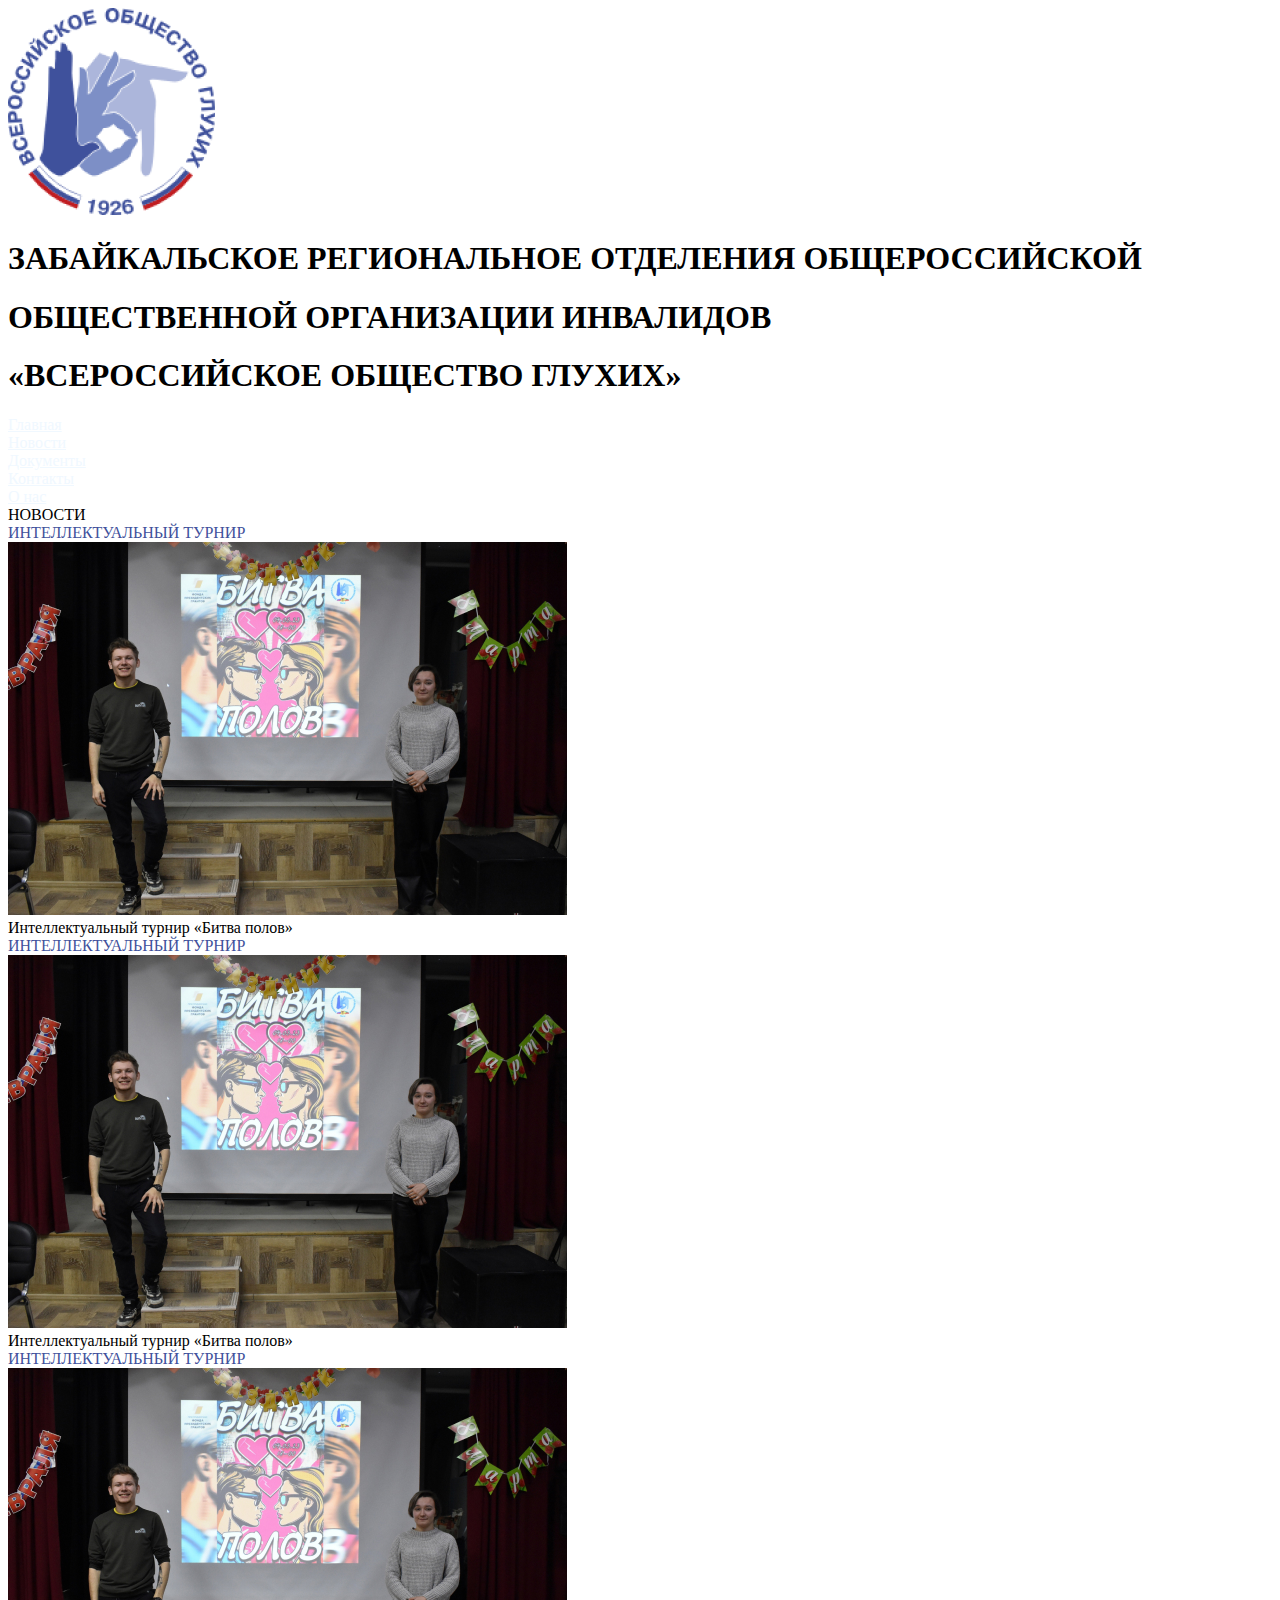
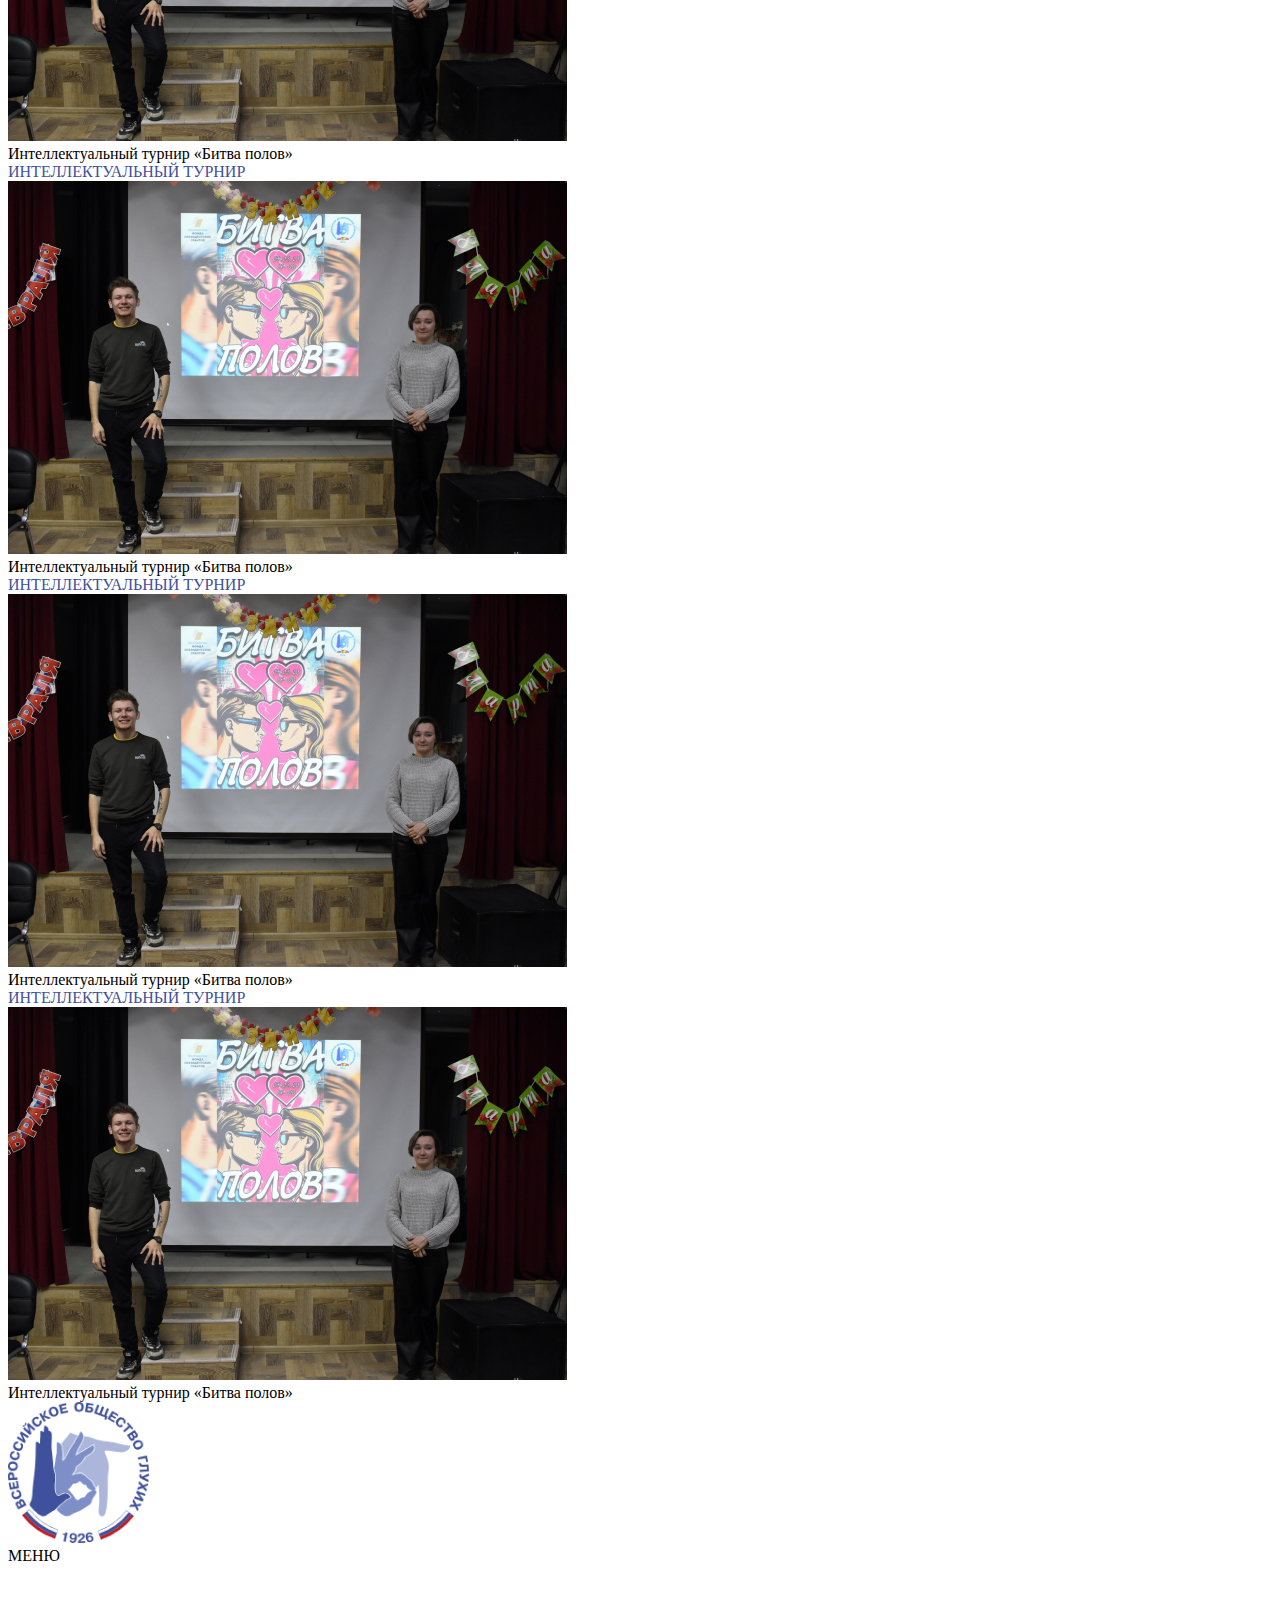
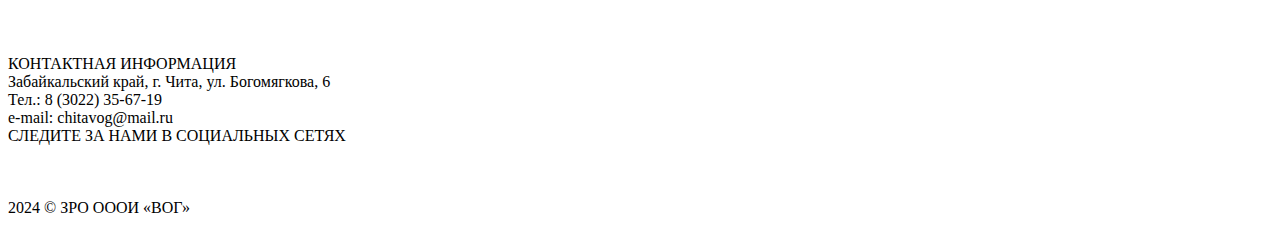
<file: вог-сайт/novo_2.html>
<!DOCTYPE html>
<html lang="en">
<head>
    <meta charset="UTF-8">
    <meta name="viewport" content="width=device-width, initial-scale=1.0">
    <link rel="stylesheet" href="v_5.css"/>
    <title>вог.ру</title>
</head>
<body>
    <div class="rectangle"></div>
    <div class="container">
        <header class="header">
            <div class="logo">
                <div class="logo_f">
                    <a href=""><img src="img/logo.png" alt="" /></a>
                </div>
                <div class="logo_t">
                    <h1>ЗАБАЙКАЛЬСКОЕ РЕГИОНАЛЬНОЕ ОТДЕЛЕНИЯ ОБЩЕРОССИЙСКОЙ</h1>
                    <h1>ОБЩЕСТВЕННОЙ ОРГАНИЗАЦИИ ИНВАЛИДОВ</h1>
                    <h1>«ВСЕРОССИЙСКОЕ ОБЩЕСТВО ГЛУХИХ»</h1>
                </div>
            </div>
        </header>
    </div>
    <div class="nav">
        <div class="rectangle_1"></div>
        <nav class="nav">
            <div class="nav__t">
                <div class="tabs">
                    <div class="tab active" onclick="openTab(event, 'tab1')">
                        <a href="index_rl.html" style="color: aliceblue">Главная</a>    
                    </div>
                    <div class="tab" onclick="openTab(event, 'tab2')">
                        <a href="novo_2.html" style="color: aliceblue">Новости</a>
                    </div>
                    <div class="tab" onclick="openTab(event, 'tab3')">
                        <a href="index_r.html" style="color: aliceblue">Документы</a>
                    </div>
                    <div class="tab" onclick="openTab(event, 'tab4')">
                        <a href="index_i.html" style="color: aliceblue">Контакты</a>
                    </div>
                    <div class="tab" onclick="openTab(event, 'tab5')">
                        <a href="index.html" style="color: aliceblue">О нас</a>
                    </div>
                </div>
            </div>
        </nav>
        </div>
    </div>
    <div class="vog_text_3">НОВОСТИ</div>
    <div class="novo__10">
        <div class="novo__10_1"><a href="novo.html" style="color: #3F519C; text-decoration: none;">ИНТЕЛЛЕКТУАЛЬНЫЙ ТУРНИР</a>
            <div class="foto__1">
            <img src="img/image 13.jpg">
            </div>
            <div class="text_novo_1_1">Интеллектуальный турнир «Битва полов»</div>
        </div>
        <div class="novo__10_2"><a href="novo.html" style="color: #3F519C; text-decoration: none;">ИНТЕЛЛЕКТУАЛЬНЫЙ ТУРНИР</a>
            <div class="foto__2">
            <img src="img/image 13.jpg">
            </div>
            <div class="text_novo_1_1">Интеллектуальный турнир «Битва полов»</div>
        </div>
    </div>
    <div class="novo__10">
        <div class="novo__10_1"><a href="novo.html" style="color: #3F519C; text-decoration: none;">ИНТЕЛЛЕКТУАЛЬНЫЙ ТУРНИР</a>
            <div class="foto__1">
            <img src="img/image 13.jpg">
            </div>
            <div class="text_novo_1_1">Интеллектуальный турнир «Битва полов»</div>
        </div>
        <div class="novo__10_2"><a href="novo.html" style="color: #3F519C; text-decoration: none;">ИНТЕЛЛЕКТУАЛЬНЫЙ ТУРНИР</a>
            <div class="foto__2">
            <img src="img/image 13.jpg">
            </div>
            <div class="text_novo_1_1">Интеллектуальный турнир «Битва полов»</div>
        </div>
    </div>
    <div class="novo__10">
        <div class="novo__10_1"><a href="novo.html" style="color: #3F519C; text-decoration: none;">ИНТЕЛЛЕКТУАЛЬНЫЙ ТУРНИР</a>
            <div class="foto__1">
            <img src="img/image 13.jpg">
            </div>
            <div class="text_novo_1_1">Интеллектуальный турнир «Битва полов»</div>
        </div>
        <div class="novo__10_2"><a href="novo.html" style="color: #3F519C; text-decoration: none;">ИНТЕЛЛЕКТУАЛЬНЫЙ ТУРНИР</a>
            <div class="foto__2">
            <img src="img/image 13.jpg">
            </div>
            <div class="text_novo_1_1">Интеллектуальный турнир «Битва полов»</div>
        </div>
    </div>
    
    <nav>
        <div class="pod"></div>
        <div class="pod__1">   
            <div class="pod__2">
                <div class="foto">
                <img src="img/image 3.png">
                </div>
                </div>
                <div class="text__m">
                    <div class="text__m2">МЕНЮ</div>
                    <div class="text__m3"><a href="index_rl.html" style="color: #fff; text-decoration: none;">Главная</a></div>
                    <div class="text__m3"><a href="novo_2.html" style="color: #fff; text-decoration: none;">Новости</a></div>
                    <div class="text__m3"><a href="index_r.html" style="color: #fff; text-decoration: none;">Документы</a></div>
                    <div class="text__m3"><a href="index_i.html" style="color: #fff; text-decoration: none;">Контакты</a></div>
                    <div class="text__m3"><a href="index.html" style="color: #fff; text-decoration: none;">О нас</a></div>
                </div>
                <div class="text__n">
                    <div class="text__n2">КОНТАКТНАЯ ИНФОРМАЦИЯ</div>
                    <div class="text__n3">Забайкальский край, г. Чита, ул. Богомягкова, 6</div>
                    <div class="text__n3">Тел.: 8 (3022) 35-67-19</div>
                    <div class="text__n3">e-mail: chitavog@mail.ru</div>
                </div>
                <div class="text__s">
                    СЛЕДИТЕ ЗА НАМИ В СОЦИАЛЬНЫХ СЕТЯХ
                    <div class="social-buttons">
                        <a href="https://vk.com/vogchita" class="social-button vk" target="_blank">
                            <i class="fab fa-vk"></i>
                            <div class="vk_1"><img src="img/Vector.png"></div>     
                        </a>
                        <a href="https://t.me/ZROOOOIVOG" class="social-button telegram" target="_blank">
                            <i class="fab fa-telegram-plane"></i><div class="vk_2"><img src="img/Vector1.png"></div>  
                        </a>
                        <a href="https://Ok.ru/vogzab75" class="social-button ok" target="_blank">
                            <i class="fab fa-odnoklassniki"></i><div class="vk_3"><img src="img/Vector2.png"></div> 
                        </a>
                    </div>
                </div>
            </div>
        </div>
        <div class="pod__v">
            <div class="pod__v5">
            2024 ©  ЗРО ОООИ «ВОГ»
            </div>
        </div>
    </nav>
</body>
</html>
</file>
<file: вог-сайт/v.css>
@media (min-width: 1440px) {
    .container {
        display: flex;
    }

    * {
        margin: 0;
        padding: 0;
    }
    .rectangle {
        width: 100%;
        height: 15px;
        background-color: #3F519C;
    }

    .rectangle_1 {
        width: 100%;
        height: 15px;
        background-color: #3F519C;
        margin-top: 41px;
    }
    
    .header {
        display: flex;
    }

    .logo {
        display: flex;
        align-items: center;
        margin-left: 102px;
        margin-top: 41px;
        margin-right: 102px;
    }
    .logo_f {
        margin-right: 70px;
    }

    .logo_t {
        color: #3F519C;
        font-size:14px;
        font-family: 'Inter', sans-serif;
        text-align: right;
    }

    .logo_t h1 {
        margin-bottom: 7px;
        font-weight: 300;
    }

    .nav__t {
        width: 100%;
        height: 40px;
        background-color: #7D8FC6;
        border: 1px solid #3F519C;
    }
    .tabs {
        display: flex;
        cursor: pointer;
        justify-content: center;
    }
    .tab {
        padding: 10px 90px;
        border: 1px solid #3F519C;
        background-color: #7D8FC6;
        color: #fff;
    }

    .tab:hover {
        background-color:#3F519C;
        transition: 0.7s;
    }

    .tab-content {
        display: none;
        padding: 20px;
        margin-top: 5px;
    }
    .active {
        border: 1px solid #3F519C;
        border-bottom: none;
    }

    .show {
        display: block;
    }

    .text__i {
        display: flex;
        justify-content: center;
        font-size: 45px;
        color: #3F519C;
        font-weight: 600;
        margin-top: 50px;
    }

    .img {
        margin-left: 150px;
        margin-top: 50px;
    }

    .head {
        display: flex;
    }

    .text__in {
        display: flex;
        margin-top: 65px;
        margin-right: 115px;
        margin-left: 80px;
        font-size: 20px;
    }

    .text__in-1 {
        display: flex;
        margin-top: 20px;
        margin-left: 80px;
        font-size: 20px;
        margin-right: 115px;
    }

    .t-2 {
        text-align: center;
        margin-top: 5px;
    }

    .pod {
        width: 100%;
        height: 15px;
        background-color: #3F519C;
        margin-top: 65px;
    }

    .pod__1 {
        display: flex;
        width: 100%;
        height: 250px;
        background-color: #7D8FC6;
    }

    .pod__2 {
        width: 175px;
        height: 175px;
        background-color: #D9D9D9;
        border-radius: 50%;
        margin-top: 40px;
        margin-left: 100px;
    }

    .pod__v {
        width: 100%;
        height: 25px;
        background-color: #3F519C;
    }

    .pod__v5 {
        color: #fff;
        text-align: center;
        font-size: 15px;
    }

    .foto {
        margin: 18px;
    }

    .text__m2 {
        color: #fff;
        font-size: 25px;
        margin-top: 40px;
        margin-bottom: 10px;
        margin-left: 40px;
    }

    .text__m3 {
        color: #fff;
        font-size: 20px;
        margin-top: 5px;
        margin-left: 40px;
        border-bottom: 1px dashed #fff;
        width: fit-content;
    }

    .text__n2 {
        color: #fff;
        font-size: 25px;
        margin-top: 40px;
        margin-bottom: 10px;
        margin-left: 180px;
    }

    .text__n3 {
        color: #fff;
        font-size: 20px;
        margin-top: 5px;
        margin-left: 180px;
    }

    .text__s {
        color: #fff;
        font-size: 25px;
        margin-top: 40px;
        margin-left: 150px;
        margin-right: 40px;
    }

    .social-buttons {
        display: flex;
        gap: 15px;
        margin-top: 15px;
        margin-left: 40px;
    }
    .social-button {
        width: 50px;
        height: 50px;
        background: transparent;
        border: 1px solid #fff;
        border-radius: 50%;
    }

    .vk_1 {
        margin: 17px;
        margin-top: 10px;
        margin-left: 16px;
    }

    .vk_2 {
        margin: 17px;
        margin-left: 18px;
        margin-top: 10px;
    }

    .vk_3 {
        margin: 17px;
        margin-left: 20px;
        margin-top: 10px;
    }
}
</file>
<file: вог-сайт/v__2.css>
@media (min-width: 1440px) {
    .container {
        display: flex;
    }

    * {
        margin: 0;
        padding: 0;
    }
    .rectangle {
        width: 100%;
        height: 15px;
        background-color: #3F519C;
    }

    .rectangle_1 {
        width: 100%;
        height: 15px;
        background-color: #3F519C;
        margin-top: 41px;
    }
    
    .header {
        display: flex;
    }

    .logo {
        display: flex;
        align-items: center;
        margin-left: 102px;
        margin-top: 41px;
        margin-right: 102px;
    }
    .logo_f {
        margin-right: 70px;
    }

    .logo_t {
        color: #3F519C;
        font-size:14px;
        font-family: 'Inter', sans-serif;
        text-align: right;
    }

    .logo_t h1 {
        margin-bottom: 7px;
        font-weight: 300;
    }

    .nav__t {
        width: 100%;
        height: 40px;
        background-color: #7D8FC6;
        border: 1px solid #3F519C;
    }
    .tabs {
        display: flex;
        cursor: pointer;
        justify-content: center;
    }
    .tab {
        padding: 10px 90px;
        border: 1px solid #3F519C;
        background-color: #7D8FC6;
        color: #fff;
    }

    .tab:hover {
        background-color:#3F519C;
        transition: 0.7s;
    }

    .tab-content {
        display: none;
        padding: 20px;
        margin-top: 5px;
    }
    .active {
        border: 1px solid #3F519C;
        border-bottom: none;
    }

    .show {
        display: block;
    }

    .text__i {
        display: flex;
        justify-content: center;
        font-size: 45px;
        color: #3F519C;
        font-weight: 600;
        margin-top: 50px;
    }

    .pod {
        width: 100%;
        height: 15px;
        background-color: #3F519C;
        margin-top: 65px;
    }

    .pod__1 {
        display: flex;
        width: 100%;
        height: 250px;
        background-color: #7D8FC6;
    }

    .pod__2 {
        width: 175px;
        height: 175px;
        background-color: #D9D9D9;
        border-radius: 50%;
        margin-top: 40px;
        margin-left: 100px;
    }

    .pod__v {
        width: 100%;
        height: 25px;
        background-color: #3F519C;
    }

    .pod__v5 {
        color: #fff;
        text-align: center;
        font-size: 15px;
    }

    .foto {
        margin: 18px;
    }

    .text__m2 {
        color: #fff;
        font-size: 25px;
        margin-top: 40px;
        margin-bottom: 10px;
        margin-left: 40px;
    }

    .text__m3 {
        color: #fff;
        font-size: 20px;
        margin-top: 5px;
        margin-left: 40px;
        border-bottom: 1px dashed #fff;
        width: fit-content;
    }

    .text__n2 {
        color: #fff;
        font-size: 25px;
        margin-top: 40px;
        margin-bottom: 10px;
        margin-left: 180px;
    }

    .text__n3 {
        color: #fff;
        font-size: 20px;
        margin-top: 5px;
        margin-left: 180px;
    }

    .text__s {
        color: #fff;
        font-size: 25px;
        margin-top: 40px;
        margin-left: 150px;
        margin-right: 40px;
    }

    .social-buttons {
        display: flex;
        gap: 15px;
        margin-top: 15px;
        margin-left: 40px;
    }
    .social-button {
        width: 50px;
        height: 50px;
        background: transparent;
        border: 1px solid #fff;
        border-radius: 50%;
    }

    .vk_1 {
        margin: 17px;
        margin-top: 10px;
        margin-left: 16px;
    }

    .vk_2 {
        margin: 17px;
        margin-left: 18px;
        margin-top: 10px;
    }

    .vk_3 {
        margin: 17px;
        margin-left: 20px;
        margin-top: 10px;
    }
    
    .vog {
        display: flex
    }

    .lift_2 {
        margin-top: 50px;
        margin-left: 190px;
    }

    .lift__i3 {
        width: 250px;
        height: 2px;
        background-color: #3F519C;
        margin-top: 80px;
        margin-left: 150px;
    }

    .lift__i4 {
        width: 250px;
        height: 2px;
        background-color: #3F519C;
        margin-top: 20px;
        margin-left: 150px;
    }

    .lift__i {
        font-size: 20px;
        margin-top: 20px;
        margin-left: 102px;
    }

    .lift__i2 {
        font-size: 20px;
        margin-top: 20px;
        margin-left: 102px;
    }

    .text-c {
        display: flex;
    }

    .text_h {
        width: 25px;
        height: 25px;
        background: transparent;
        border: 3px solid #3F519C;
        border-bottom: none;
        border-right: none;
        margin-top: 50px;
        margin-left: 102px;

    }

    .text_h2 {
        width: 25px;
        height: 25px;
        background: transparent;
        border: 3px solid #3F519C;
        border-top: none;
        border-left: none;
        margin-top: 250px;
        margin-left: 40px;
    }

    .text_h3 {
        width: 25px;
        height: 25px;
        background: transparent;
        border: 3px solid #3F519C;
        border-bottom: none;
        border-right: none;
        margin-top: 50px;
        margin-left: 150px;
    }

    .text_h4 {
        width: 25px;
        height: 25px;
        background: transparent;
        border: 3px solid #3F519C;
        border-top: none;
        border-left: none;
        margin-top: 250px;
        margin-left: 75px;
    }

    .text__c-2 {
        margin-top: 75px;
        margin-bottom: 40px;
        font-size: 25px;
        color: #3F519C;
        margin-left: 40px;
    }

    .text__c-3 {
        margin-bottom: 20px;
        font-size: 20px;
        margin-left: 100px;
        text-align: center;
    }

    .text__c-4 {
        margin-top: 75px;
        margin-bottom: 40px;
        font-size: 25px;
        color: #3F519C;
        margin-left: 120px;
    }
}
</file>
<file: вог-сайт/v__3.css>
@media (min-width: 1440px) {
    .container {
        display: flex;
    }

    * {
        margin: 0;
        padding: 0;
    }
    .rectangle {
        width: 100%;
        height: 15px;
        background-color: #3F519C;
    }

    .rectangle_1 {
        width: 100%;
        height: 15px;
        background-color: #3F519C;
        margin-top: 41px;
    }
    
    .header {
        display: flex;
    }

    .logo {
        display: flex;
        align-items: center;
        margin-left: 102px;
        margin-top: 41px;
        margin-right: 102px;
    }
    .logo_f {
        margin-right: 70px;
    }

    .logo_t {
        color: #3F519C;
        font-size:14px;
        font-family: 'Inter', sans-serif;
        text-align: right;
    }

    .logo_t h1 {
        margin-bottom: 7px;
        font-weight: 300;
    }

    .nav__t {
        width: 100%;
        height: 40px;
        background-color: #7D8FC6;
        border: 1px solid #3F519C;
    }
    .tabs {
        display: flex;
        cursor: pointer;
        justify-content: center;
    }
    .tab {
        padding: 10px 90px;
        border: 1px solid #3F519C;
        background-color: #7D8FC6;
        color: #fff;
    }

    .tab:hover {
        background-color:#3F519C;
        transition: 0.7s;
    }

    .tab-content {
        display: none;
        padding: 20px;
        margin-top: 5px;
    }
    .active {
        border: 1px solid #3F519C;
        border-bottom: none;
    }

    .show {
        display: block;
    }

    .text__i {
        display: flex;
        justify-content: center;
        font-size: 45px;
        color: #3F519C;
        font-weight: 600;
        margin-top: 50px;
    }

    .pod {
        width: 100%;
        height: 15px;
        background-color: #3F519C;
        margin-top: 65px;
    }

    .pod__1 {
        display: flex;
        width: 100%;
        height: 250px;
        background-color: #7D8FC6;
    }

    .pod__2 {
        width: 175px;
        height: 175px;
        background-color: #D9D9D9;
        border-radius: 50%;
        margin-top: 40px;
        margin-left: 100px;
    }

    .pod__v {
        width: 100%;
        height: 25px;
        background-color: #3F519C;
    }

    .pod__v5 {
        color: #fff;
        text-align: center;
        font-size: 15px;
    }

    .foto {
        margin: 18px;
    }

    .text__m2 {
        color: #fff;
        font-size: 25px;
        margin-top: 40px;
        margin-bottom: 10px;
        margin-left: 40px;
    }

    .text__m3 {
        color: #fff;
        font-size: 20px;
        margin-top: 5px;
        margin-left: 40px;
        border-bottom: 1px dashed #fff;
        width: fit-content;
    }

    .text__n2 {
        color: #fff;
        font-size: 25px;
        margin-top: 40px;
        margin-bottom: 10px;
        margin-left: 180px;
    }

    .text__n3 {
        color: #fff;
        font-size: 20px;
        margin-top: 5px;
        margin-left: 180px;
    }

    .text__s {
        color: #fff;
        font-size: 25px;
        margin-top: 40px;
        margin-left: 150px;
        margin-right: 40px;
    }

    .social-buttons {
        display: flex;
        gap: 15px;
        margin-top: 15px;
        margin-left: 40px;
    }
    .social-button {
        width: 50px;
        height: 50px;
        background: transparent;
        border: 1px solid #fff;
        border-radius: 50%;
    }

    .vk_1 {
        margin: 17px;
        margin-top: 10px;
        margin-left: 16px;
    }

    .vk_2 {
        margin: 17px;
        margin-left: 18px;
        margin-top: 10px;
    }

    .vk_3 {
        margin: 17px;
        margin-left: 20px;
        margin-top: 10px;
    }
    
    .text__r {
        display: flex;
        justify-content: center;
        font-size: 45px;
        color: #3F519C;
        font-weight: 600;
        margin-top: 50px;
    }

    .text__r2 {
        display: flex;
        justify-content: center;
        font-size: 20px;
        font-weight: 300;
        margin-top: 40px;
    }

    .text__r3 {
        height: 3px;
        width: 500px;
        background-color: #3F519C;
        margin-top: 50px;
        margin-left: 475px;
    }
}
</file>
<file: вог-сайт/v_4.css>
@media (min-width: 1440px) {
    .container {
        display: flex;
    }

    * {
        margin: 0;
        padding: 0;
    }
    .rectangle {
        width: 100%;
        height: 15px;
        background-color: #3F519C;
    }

    .rectangle_1 {
        width: 100%;
        height: 15px;
        background-color: #3F519C;
        margin-top: 41px;
    }
    
    .header {
        display: flex;
    }

    .logo {
        display: flex;
        align-items: center;
        margin-left: 102px;
        margin-top: 41px;
        margin-right: 102px;
    }
    .logo_f {
        margin-right: 70px;
    }

    .logo_t {
        color: #3F519C;
        font-size:14px;
        font-family: 'Inter', sans-serif;
        text-align: right;
    }

    .logo_t h1 {
        margin-bottom: 7px;
        font-weight: 300;
    }

    .nav__t {
        width: 100%;
        height: 40px;
        background-color: #7D8FC6;
        border: 1px solid #3F519C;
    }
    .tabs {
        display: flex;
        cursor: pointer;
        justify-content: center;
    }
    .tab {
        padding: 10px 90px;
        border: 1px solid #3F519C;
        background-color: #7D8FC6;
        color: #fff;
    }

    .tab:hover {
        background-color:#3F519C;
        transition: 0.7s;
    }

    .tab-content {
        display: none;
        padding: 20px;
        margin-top: 5px;
    }
    .active {
        border: 1px solid #3F519C;
        border-bottom: none;
    }

    .show {
        display: block;
    }

    .text__i {
        display: flex;
        justify-content: center;
        font-size: 45px;
        color: #3F519C;
        font-weight: 600;
        margin-top: 50px;
    }

    .pod {
        width: 100%;
        height: 15px;
        background-color: #3F519C;
        margin-top: 65px;
    }

    .pod__1 {
        display: flex;
        width: 100%;
        height: 250px;
        background-color: #7D8FC6;
    }

    .pod__2 {
        width: 175px;
        height: 175px;
        background-color: #D9D9D9;
        border-radius: 50%;
        margin-top: 40px;
        margin-left: 100px;
    }

    .pod__v {
        width: 100%;
        height: 25px;
        background-color: #3F519C;
    }

    .pod__v5 {
        color: #fff;
        text-align: center;
        font-size: 15px;
    }

    .foto {
        margin: 18px;
    }

    .text__m2 {
        color: #fff;
        font-size: 25px;
        margin-top: 40px;
        margin-bottom: 10px;
        margin-left: 40px;
    }

    .text__m3 {
        color: #fff;
        font-size: 20px;
        margin-top: 5px;
        margin-left: 40px;
        border-bottom: 1px dashed #fff;
        width: fit-content;
    }

    .text__n2 {
        color: #fff;
        font-size: 25px;
        margin-top: 40px;
        margin-bottom: 10px;
        margin-left: 180px;
    }

    .text__n3 {
        color: #fff;
        font-size: 20px;
        margin-top: 5px;
        margin-left: 180px;
    }

    .text__s {
        color: #fff;
        font-size: 25px;
        margin-top: 40px;
        margin-left: 150px;
        margin-right: 40px;
    }

    .social-buttons {
        display: flex;
        gap: 15px;
        margin-top: 15px;
        margin-left: 40px;
    }
    .social-button {
        width: 50px;
        height: 50px;
        background: transparent;
        border: 1px solid #fff;
        border-radius: 50%;
    }

    .vk_1 {
        margin: 17px;
        margin-top: 10px;
        margin-left: 16px;
    }

    .vk_2 {
        margin: 17px;
        margin-left: 18px;
        margin-top: 10px;
    }

    .vk_3 {
        margin: 17px;
        margin-left: 20px;
        margin-top: 10px;
    }
    
    .text__r {
        display: flex;
        justify-content: center;
        font-size: 45px;
        color: #3F519C;
        font-weight: 600;
        margin-top: 50px;
    }

    .text__r2 {
        display: flex;
        justify-content: center;
        font-size: 20px;
        font-weight: 300;
        margin-top: 40px;
    }

    .text__r3 {
        height: 3px;
        width: 500px;
        background-color: #3F519C;
        margin-top: 50px;
        margin-left: 475px;
    }

    .vog__v2 {
        display: flex;
    }

    .vog_text {
        font-size: 40px;
        margin-left: 170px;
        color: #3F519C;
        margin-top: 100px;
    }

    .vog__v {
        margin-top: 75px;
        margin-left: 250px;
    }

    .vog_text1 {
        font-size: 25px;
        margin-left: 200px;
        margin-right: 300px;
        margin-top: 30px;
        text-align: center;
    }

    .vog_text_3 {
        display: flex;
        justify-content: center;
        font-size: 40px;
        color: #3F519C;
        margin-top: 75px;
    }

    .novo__10 {
        display: flex;
    }

    .novo__10_1 {
        font-size: 25px;
        color: #3F519C;
        margin-top: 65px;
        margin-left: 200px;
    }

    .novo__10_2 {
        font-size: 25px;
        color: #3F519C;
        margin-top: 65px;
        margin-left: 170px;
        
    }

    .foto__1 {
        margin-top: 50px;
        margin-left: -75px;
    }

    .foto__2 {
        margin-top: 50px;
        margin-left: -90px;
    }

    .text_novo_1_1 {
        color: black;
        margin-top: 25px;
        margin-left: -20px;
    }

    .fr {
        display: flex;
        justify-content: center;
    }

    .fr_2 {
        display: flex;
        justify-content: center;
        font-size: 20px;
        margin-left: 200px;
        margin-right: 200px;
    }

    .par {
        display: flex;
        margin-left: 150px;
        margin-top: 50px;
    }

    .par_1 {
        margin-right: 115px;
    }
}
</file>
<file: вог-сайт/novo.css>
@media (min-width: 1440px) {
    .container {
        display: flex;
    }

    * {
        margin: 0;
        padding: 0;
    }
    .rectangle {
        width: 100%;
        height: 15px;
        background-color: #3F519C;
    }

    .rectangle_1 {
        width: 100%;
        height: 15px;
        background-color: #3F519C;
        margin-top: 41px;
    }
    
    .header {
        display: flex;
    }

    .logo {
        display: flex;
        align-items: center;
        margin-left: 102px;
        margin-top: 41px;
        margin-right: 102px;
    }
    .logo_f {
        margin-right: 70px;
    }

    .logo_t {
        color: #3F519C;
        font-size:14px;
        font-family: 'Inter', sans-serif;
        text-align: right;
    }

    .logo_t h1 {
        margin-bottom: 7px;
        font-weight: 300;
    }

    .nav__t {
        width: 100%;
        height: 40px;
        background-color: #7D8FC6;
        border: 1px solid #3F519C;
    }
    .tabs {
        display: flex;
        cursor: pointer;
        justify-content: center;
    }
    .tab {
        padding: 10px 90px;
        border: 1px solid #3F519C;
        background-color: #7D8FC6;
        color: #fff;
    }

    .tab:hover {
        background-color:#3F519C;
        transition: 0.7s;
    }

    .tab-content {
        display: none;
        padding: 20px;
        margin-top: 5px;
    }
    .active {
        border: 1px solid #3F519C;
        border-bottom: none;
    }

    .show {
        display: block;
    }

    .text__i {
        display: flex;
        justify-content: center;
        font-size: 45px;
        color: #3F519C;
        font-weight: 600;
        margin-top: 50px;
    }

    .pod {
        width: 100%;
        height: 15px;
        background-color: #3F519C;
        margin-top: 65px;
    }

    .pod__1 {
        display: flex;
        width: 100%;
        height: 250px;
        background-color: #7D8FC6;
    }

    .pod__2 {
        width: 175px;
        height: 175px;
        background-color: #D9D9D9;
        border-radius: 50%;
        margin-top: 40px;
        margin-left: 100px;
    }

    .pod__v {
        width: 100%;
        height: 25px;
        background-color: #3F519C;
    }

    .pod__v5 {
        color: #fff;
        text-align: center;
        font-size: 15px;
    }

    .foto {
        margin: 18px;
    }

    .text__m2 {
        color: #fff;
        font-size: 25px;
        margin-top: 40px;
        margin-bottom: 10px;
        margin-left: 40px;
    }

    .text__m3 {
        color: #fff;
        font-size: 20px;
        margin-top: 5px;
        margin-left: 40px;
        border-bottom: 1px dashed #fff;
        width: fit-content;
    }

    .text__n2 {
        color: #fff;
        font-size: 25px;
        margin-top: 40px;
        margin-bottom: 10px;
        margin-left: 180px;
    }

    .text__n3 {
        color: #fff;
        font-size: 20px;
        margin-top: 5px;
        margin-left: 180px;
    }

    .text__s {
        color: #fff;
        font-size: 25px;
        margin-top: 40px;
        margin-left: 150px;
        margin-right: 40px;
    }

    .social-buttons {
        display: flex;
        gap: 15px;
        margin-top: 15px;
        margin-left: 40px;
    }
    .social-button {
        width: 50px;
        height: 50px;
        background: transparent;
        border: 1px solid #fff;
        border-radius: 50%;
    }

    .vk_1 {
        margin: 17px;
        margin-top: 10px;
        margin-left: 16px;
    }

    .vk_2 {
        margin: 17px;
        margin-left: 18px;
        margin-top: 10px;
    }

    .vk_3 {
        margin: 17px;
        margin-left: 20px;
        margin-top: 10px;
    }
    
    .text__r {
        display: flex;
        justify-content: center;
        font-size: 45px;
        color: #3F519C;
        font-weight: 600;
        margin-top: 50px;
    }

    .text__r2 {
        display: flex;
        justify-content: center;
        font-size: 20px;
        font-weight: 300;
        margin-top: 40px;
    }

    .text__r3 {
        height: 3px;
        width: 500px;
        background-color: #3F519C;
        margin-top: 50px;
        margin-left: 475px;
    }

    .novo {
        display: flex;
        margin-top: 45px;
    }

    .slider {
        position: relative;
        width: 100%;
        overflow: hidden;
    }
    
    .slides {
        display: flex;
        transition: transform 0.5s ease;

    }
    
    .slide {
        min-width: 100%;
        box-sizing: border-box;
        display: flex;
        justify-content: center;
    }
    
    .text_novo_2 {
        display: flex;
        justify-content: center;
        font-size: 30px;
        font-weight: 600;
        margin-top: 75px;
    }

    .text_novo_3 {
        display: flex;
        font-size: 20px;
        font-weight: 500;
        margin-top: 45px;
        margin-left: 250px;
        margin-right: 250px;
    }

    .prev {
        margin-left: 200px;
        background-color: #3F519C;
        width: 50px;
        height: 35px;
        color: #fff;
        border-radius: 50%;
        margin-top: 160px;
    }

    .next {
        margin-right: 200px;
        background-color: #3F519C;
        width: 50px;
        height: 35px;
        color: #fff;
        border-radius: 50%;
        margin-top: 160px;
    }
}
</file>
<file: вог-сайт/v_5.css>
@media (min-width: 1440px) {
    .container {
        display: flex;
    }

    * {
        margin: 0;
        padding: 0;
    }
    .rectangle {
        width: 100%;
        height: 15px;
        background-color: #3F519C;
    }

    .rectangle_1 {
        width: 100%;
        height: 15px;
        background-color: #3F519C;
        margin-top: 41px;
    }
    
    .header {
        display: flex;
    }

    .logo {
        display: flex;
        align-items: center;
        margin-left: 102px;
        margin-top: 41px;
        margin-right: 102px;
    }
    .logo_f {
        margin-right: 70px;
    }

    .logo_t {
        color: #3F519C;
        font-size:14px;
        font-family: 'Inter', sans-serif;
        text-align: right;
    }

    .logo_t h1 {
        margin-bottom: 7px;
        font-weight: 300;
    }

    .nav__t {
        width: 100%;
        height: 40px;
        background-color: #7D8FC6;
        border: 1px solid #3F519C;
    }
    .tabs {
        display: flex;
        cursor: pointer;
        justify-content: center;
    }
    .tab {
        padding: 10px 90px;
        border: 1px solid #3F519C;
        background-color: #7D8FC6;
        color: #fff;
    }

    .tab:hover {
        background-color:#3F519C;
        transition: 0.7s;
    }

    .tab-content {
        display: none;
        padding: 20px;
        margin-top: 5px;
    }
    .active {
        border: 1px solid #3F519C;
        border-bottom: none;
    }

    .show {
        display: block;
    }

    .text__i {
        display: flex;
        justify-content: center;
        font-size: 45px;
        color: #3F519C;
        font-weight: 600;
        margin-top: 50px;
    }

    .pod {
        width: 100%;
        height: 15px;
        background-color: #3F519C;
        margin-top: 65px;
    }

    .pod__1 {
        display: flex;
        width: 100%;
        height: 250px;
        background-color: #7D8FC6;
    }

    .pod__2 {
        width: 175px;
        height: 175px;
        background-color: #D9D9D9;
        border-radius: 50%;
        margin-top: 40px;
        margin-left: 100px;
    }

    .pod__v {
        width: 100%;
        height: 25px;
        background-color: #3F519C;
    }

    .pod__v5 {
        color: #fff;
        text-align: center;
        font-size: 15px;
    }

    .foto {
        margin: 18px;
    }

    .text__m2 {
        color: #fff;
        font-size: 25px;
        margin-top: 40px;
        margin-bottom: 10px;
        margin-left: 40px;
    }

    .text__m3 {
        color: #fff;
        font-size: 20px;
        margin-top: 5px;
        margin-left: 40px;
        border-bottom: 1px dashed #fff;
        width: fit-content;
    }

    .text__n2 {
        color: #fff;
        font-size: 25px;
        margin-top: 40px;
        margin-bottom: 10px;
        margin-left: 180px;
    }

    .text__n3 {
        color: #fff;
        font-size: 20px;
        margin-top: 5px;
        margin-left: 180px;
    }

    .text__s {
        color: #fff;
        font-size: 25px;
        margin-top: 40px;
        margin-left: 150px;
        margin-right: 40px;
    }

    .social-buttons {
        display: flex;
        gap: 15px;
        margin-top: 15px;
        margin-left: 40px;
    }
    .social-button {
        width: 50px;
        height: 50px;
        background: transparent;
        border: 1px solid #fff;
        border-radius: 50%;
    }

    .vk_1 {
        margin: 17px;
        margin-top: 10px;
        margin-left: 16px;
    }

    .vk_2 {
        margin: 17px;
        margin-left: 18px;
        margin-top: 10px;
    }

    .vk_3 {
        margin: 17px;
        margin-left: 20px;
        margin-top: 10px;
    }
    
    .text__r {
        display: flex;
        justify-content: center;
        font-size: 45px;
        color: #3F519C;
        font-weight: 600;
        margin-top: 50px;
    }

    .text__r2 {
        display: flex;
        justify-content: center;
        font-size: 20px;
        font-weight: 300;
        margin-top: 40px;
    }

    .text__r3 {
        height: 3px;
        width: 500px;
        background-color: #3F519C;
        margin-top: 50px;
        margin-left: 475px;
    }

    .vog__v2 {
        display: flex;
    }

    .vog_text {
        font-size: 40px;
        margin-left: 170px;
        color: #3F519C;
        margin-top: 100px;
    }

    .vog__v {
        margin-top: 75px;
        margin-left: 250px;
    }

    .vog_text1 {
        font-size: 25px;
        margin-left: 200px;
        margin-right: 300px;
        margin-top: 30px;
        text-align: center;
    }

    .vog_text_3 {
        display: flex;
        justify-content: center;
        font-size: 40px;
        color: #3F519C;
        margin-top: 75px;
    }

    .novo__10 {
        display: flex;
    }

    .novo__10_1 {
        font-size: 25px;
        color: #3F519C;
        margin-top: 65px;
        margin-left: 200px;
    }

    .novo__10_2 {
        font-size: 25px;
        color: #3F519C;
        margin-top: 65px;
        margin-left: 170px;
    }

    .foto__1 {
        margin-top: 50px;
        margin-left: -75px;
    }

    .foto__2 {
        margin-top: 50px;
        margin-left: -90px;
    }

    .text_novo_1_1 {
        color: black;
        margin-top: 25px;
        margin-left: -20px;
    }

    .fr {
        display: flex;
        justify-content: center;
    }

    .fr_2 {
        display: flex;
        justify-content: center;
        font-size: 20px;
        margin-left: 200px;
        margin-right: 200px;
    }

    .par {
        display: flex;
        margin-left: 150px;
        margin-top: 50px;
    }

    .par_1 {
        margin-right: 115px;
    }
}
</file>
